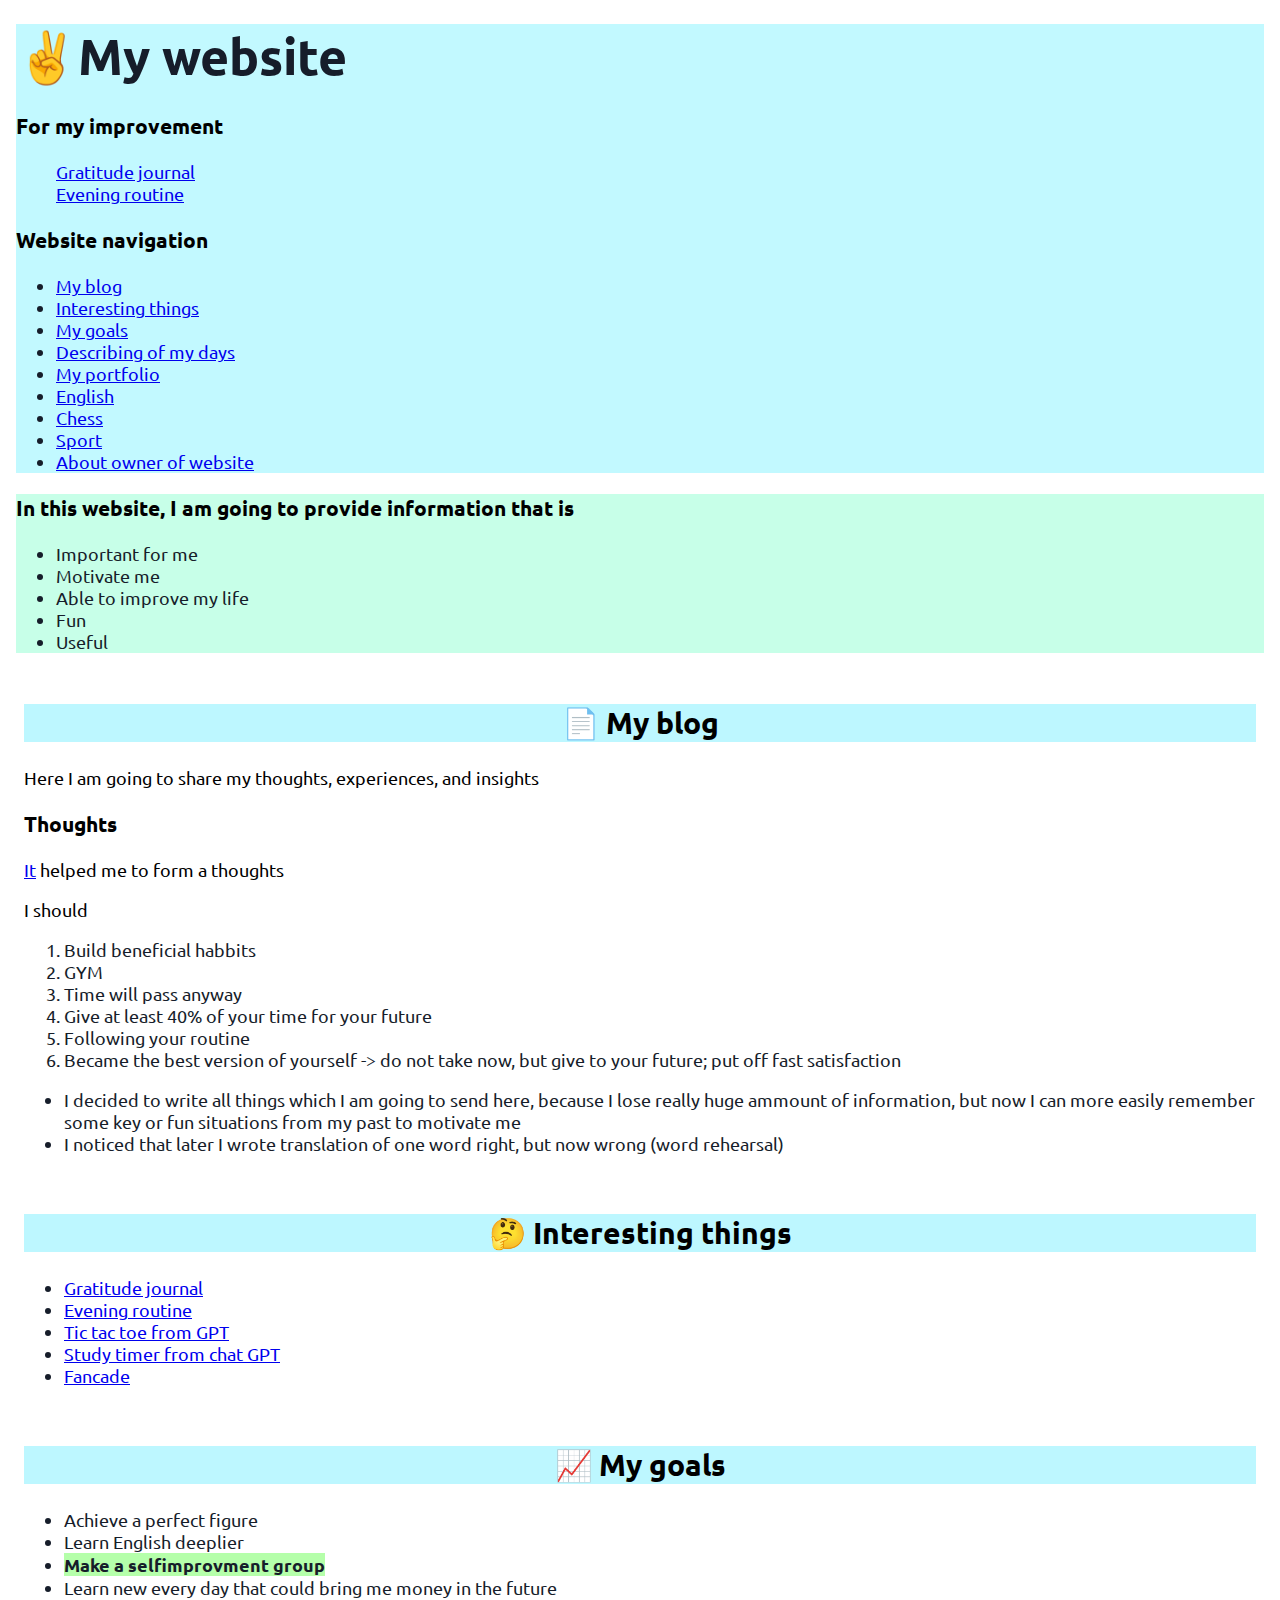
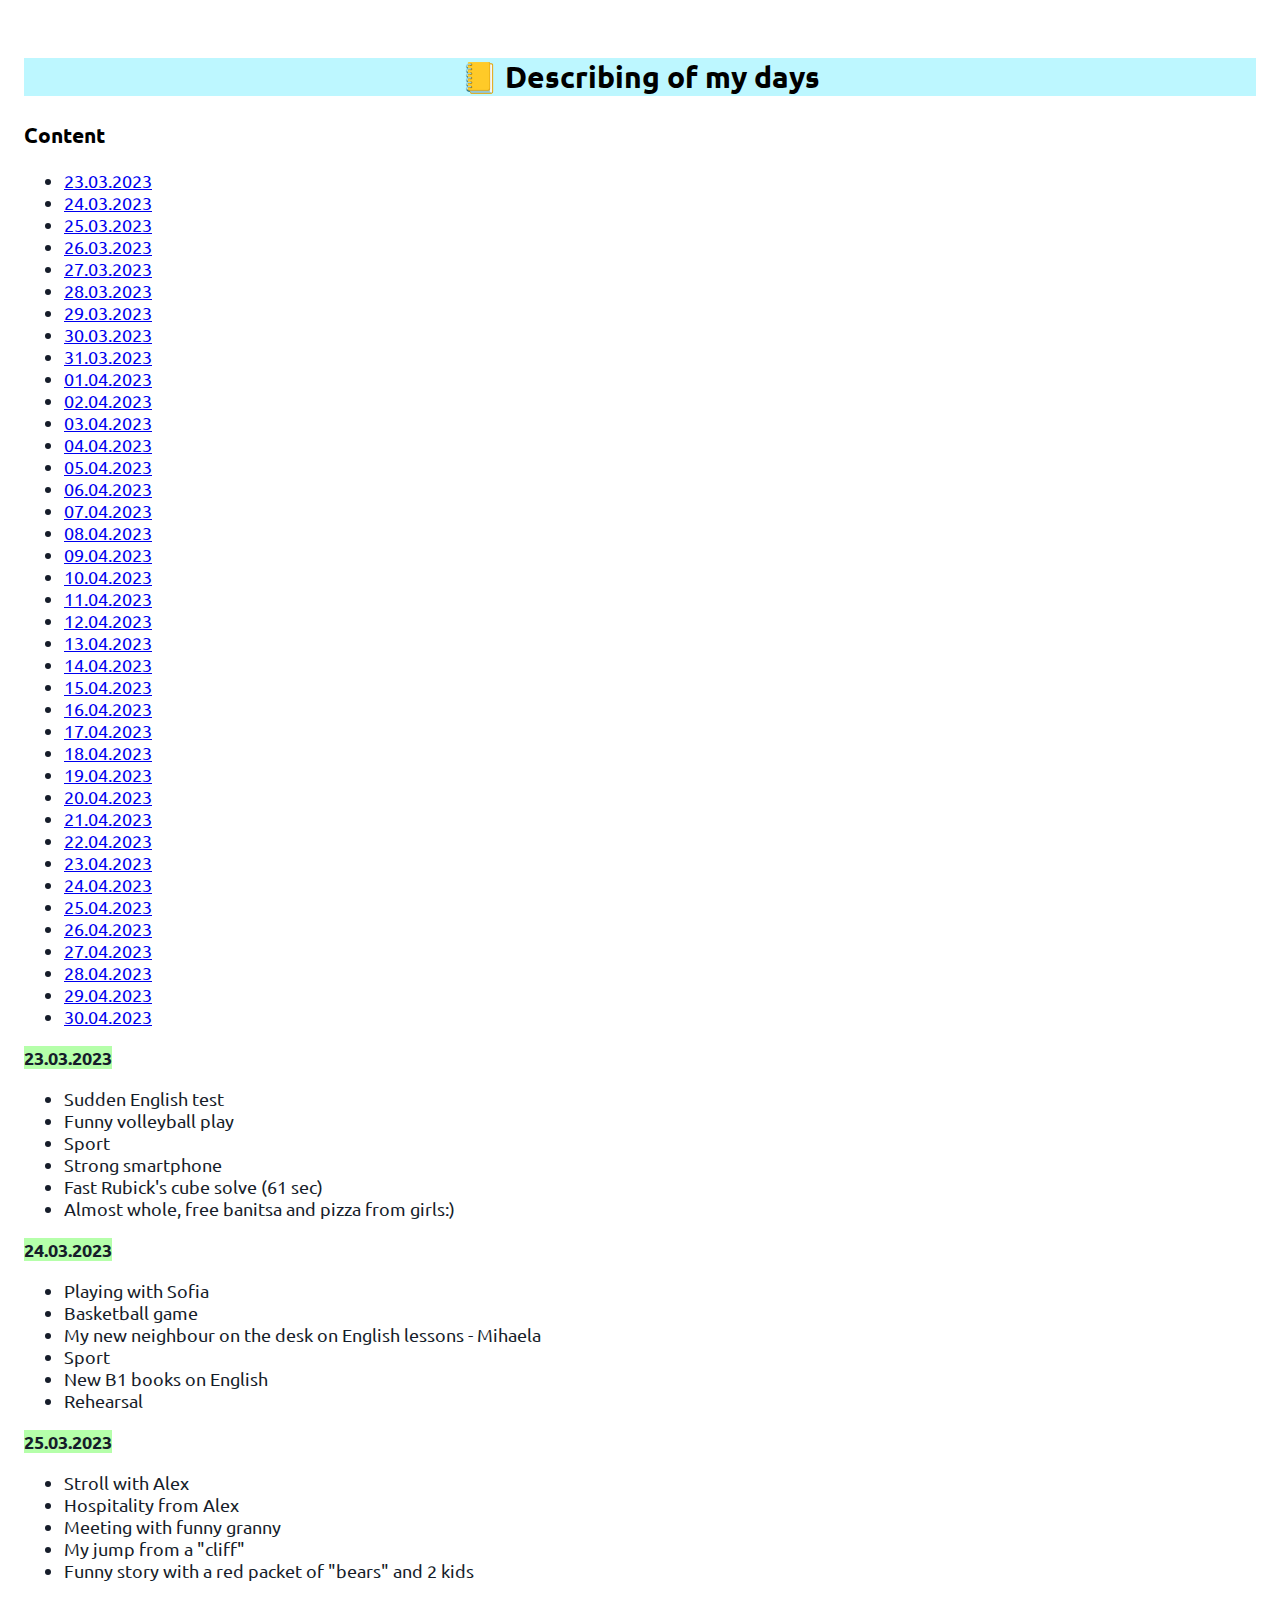
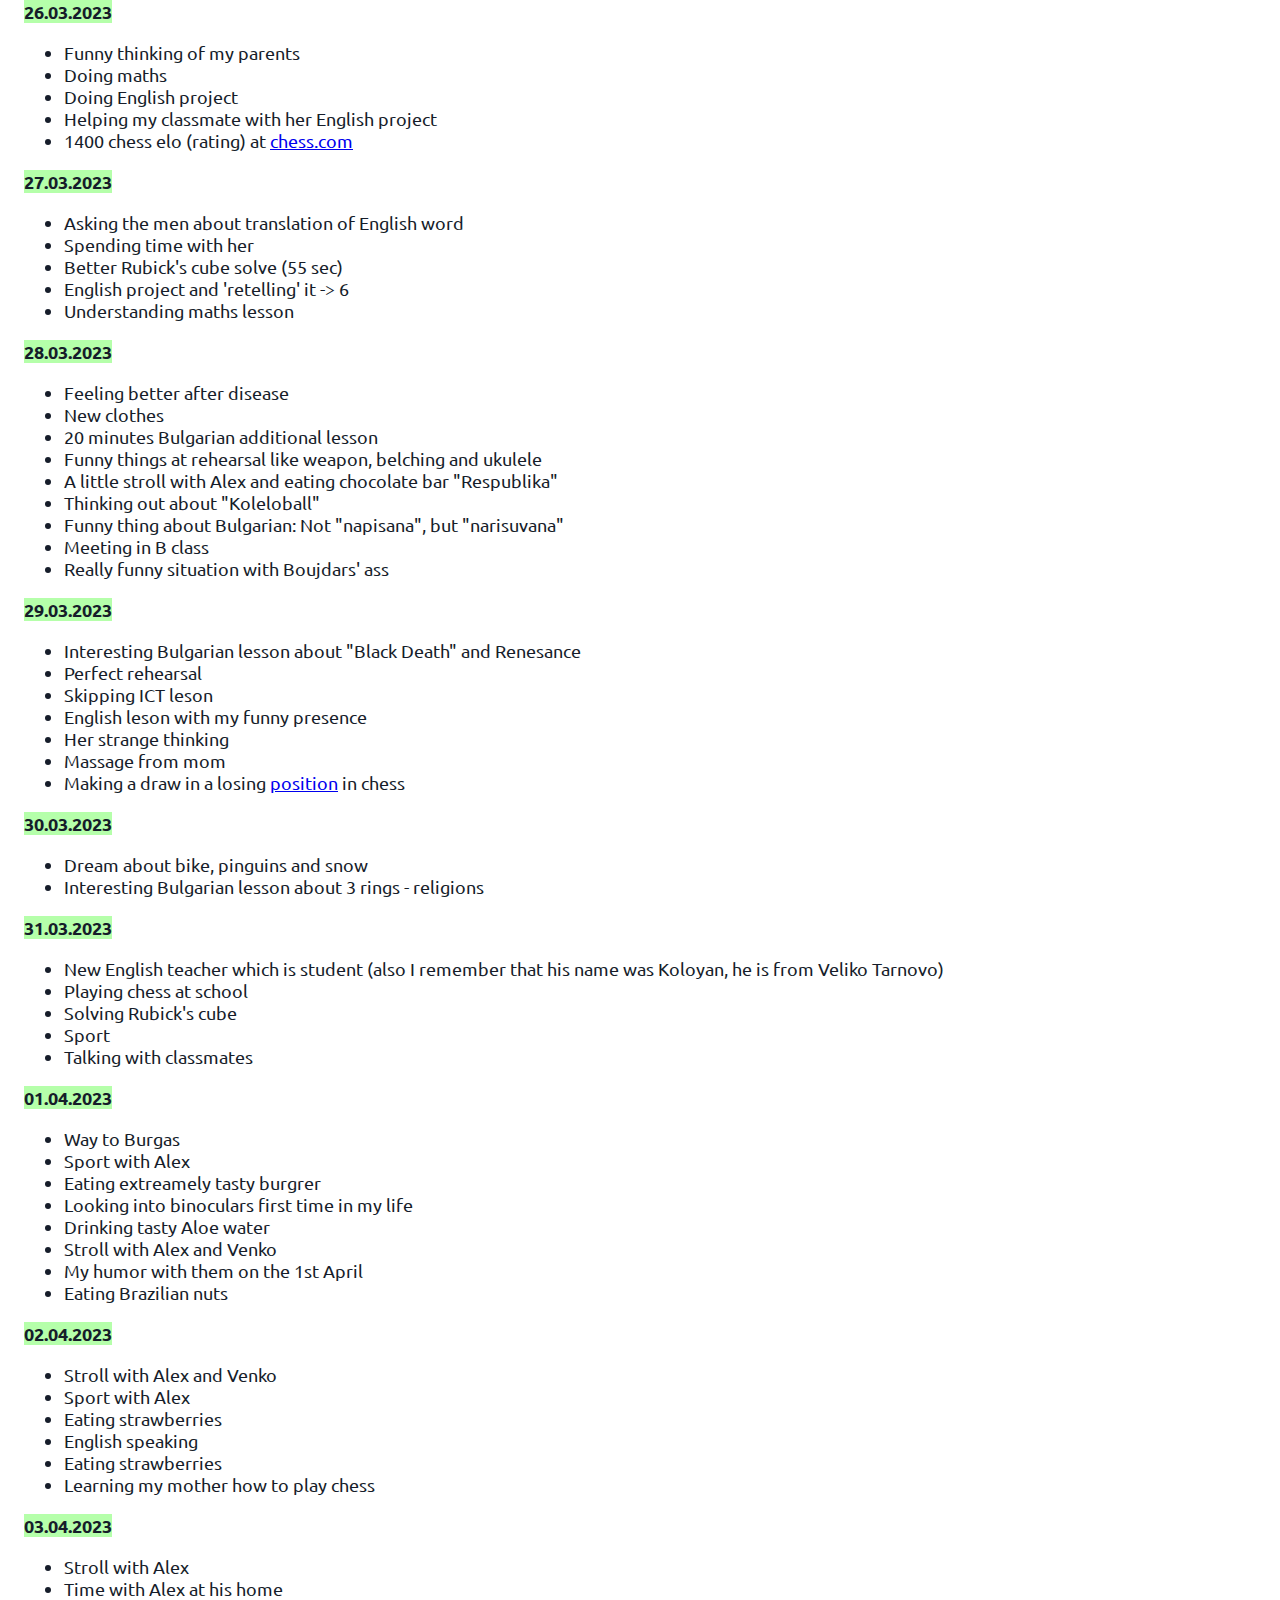
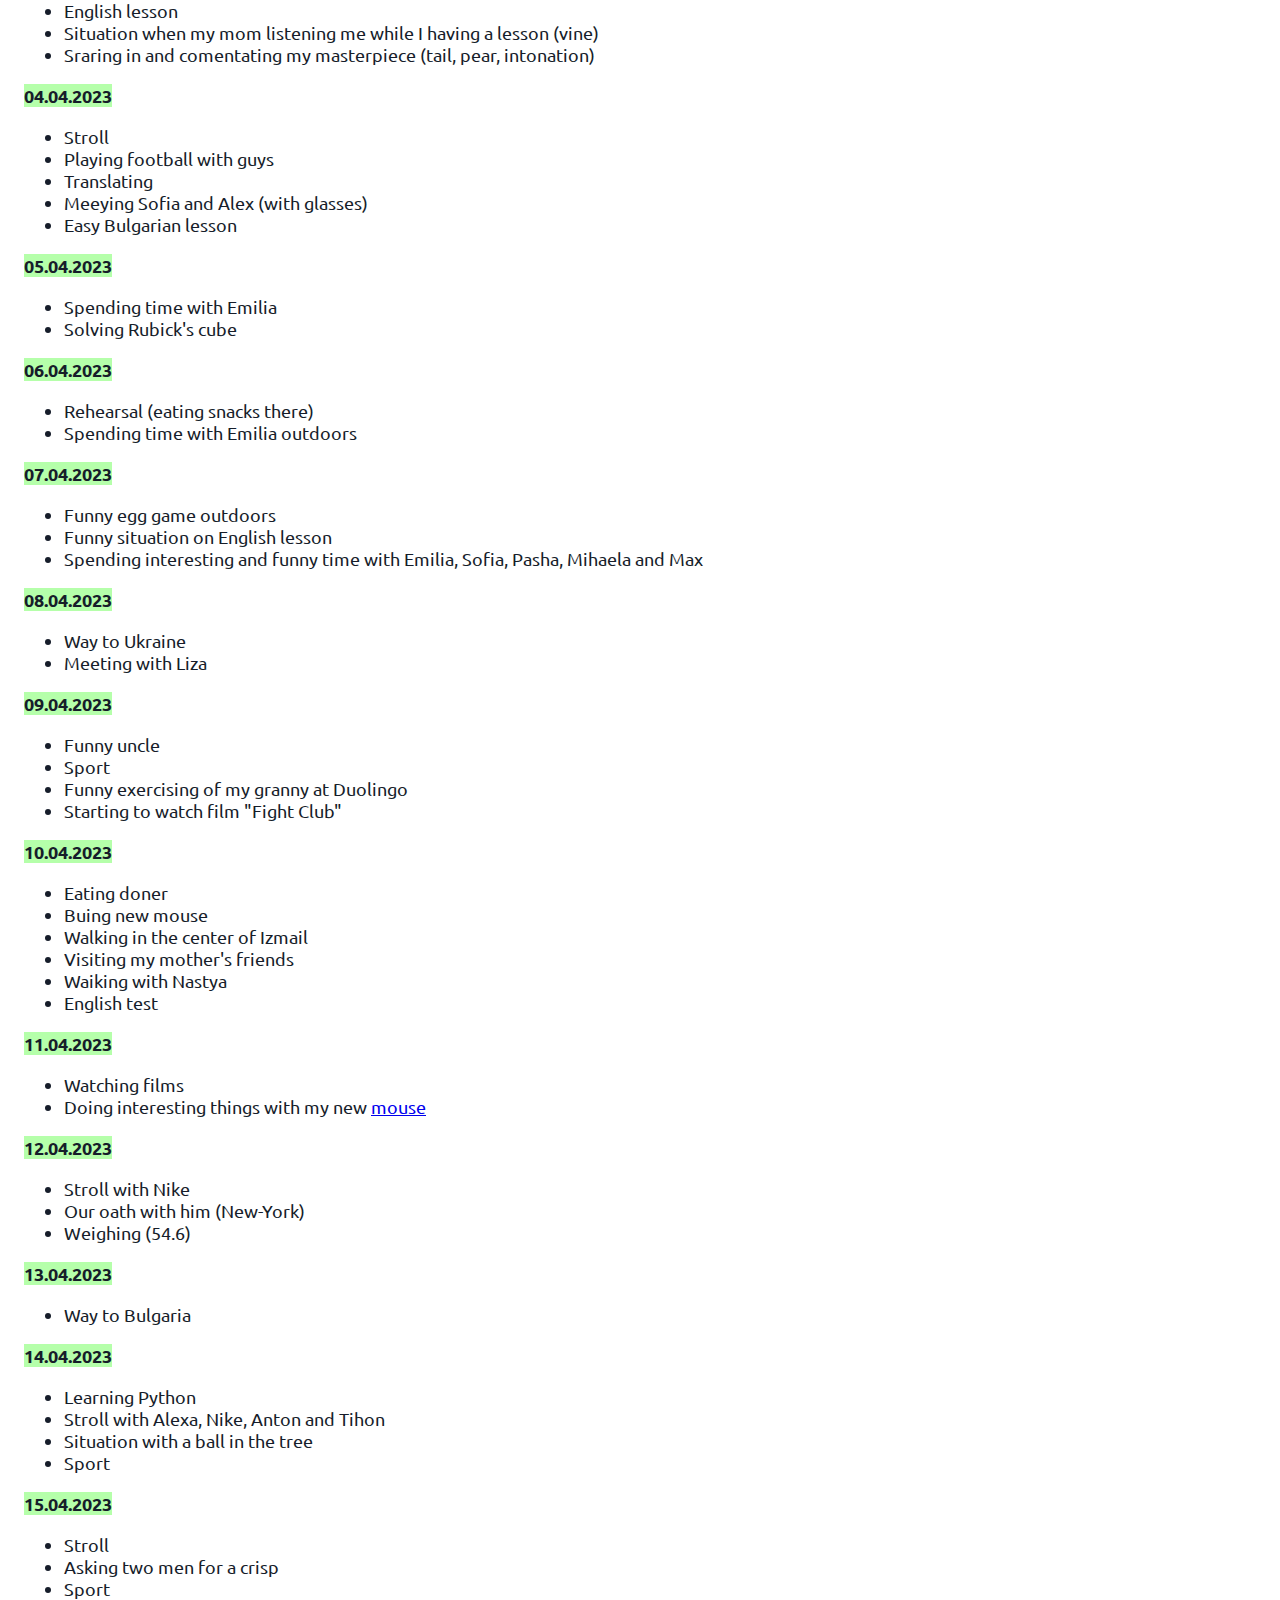
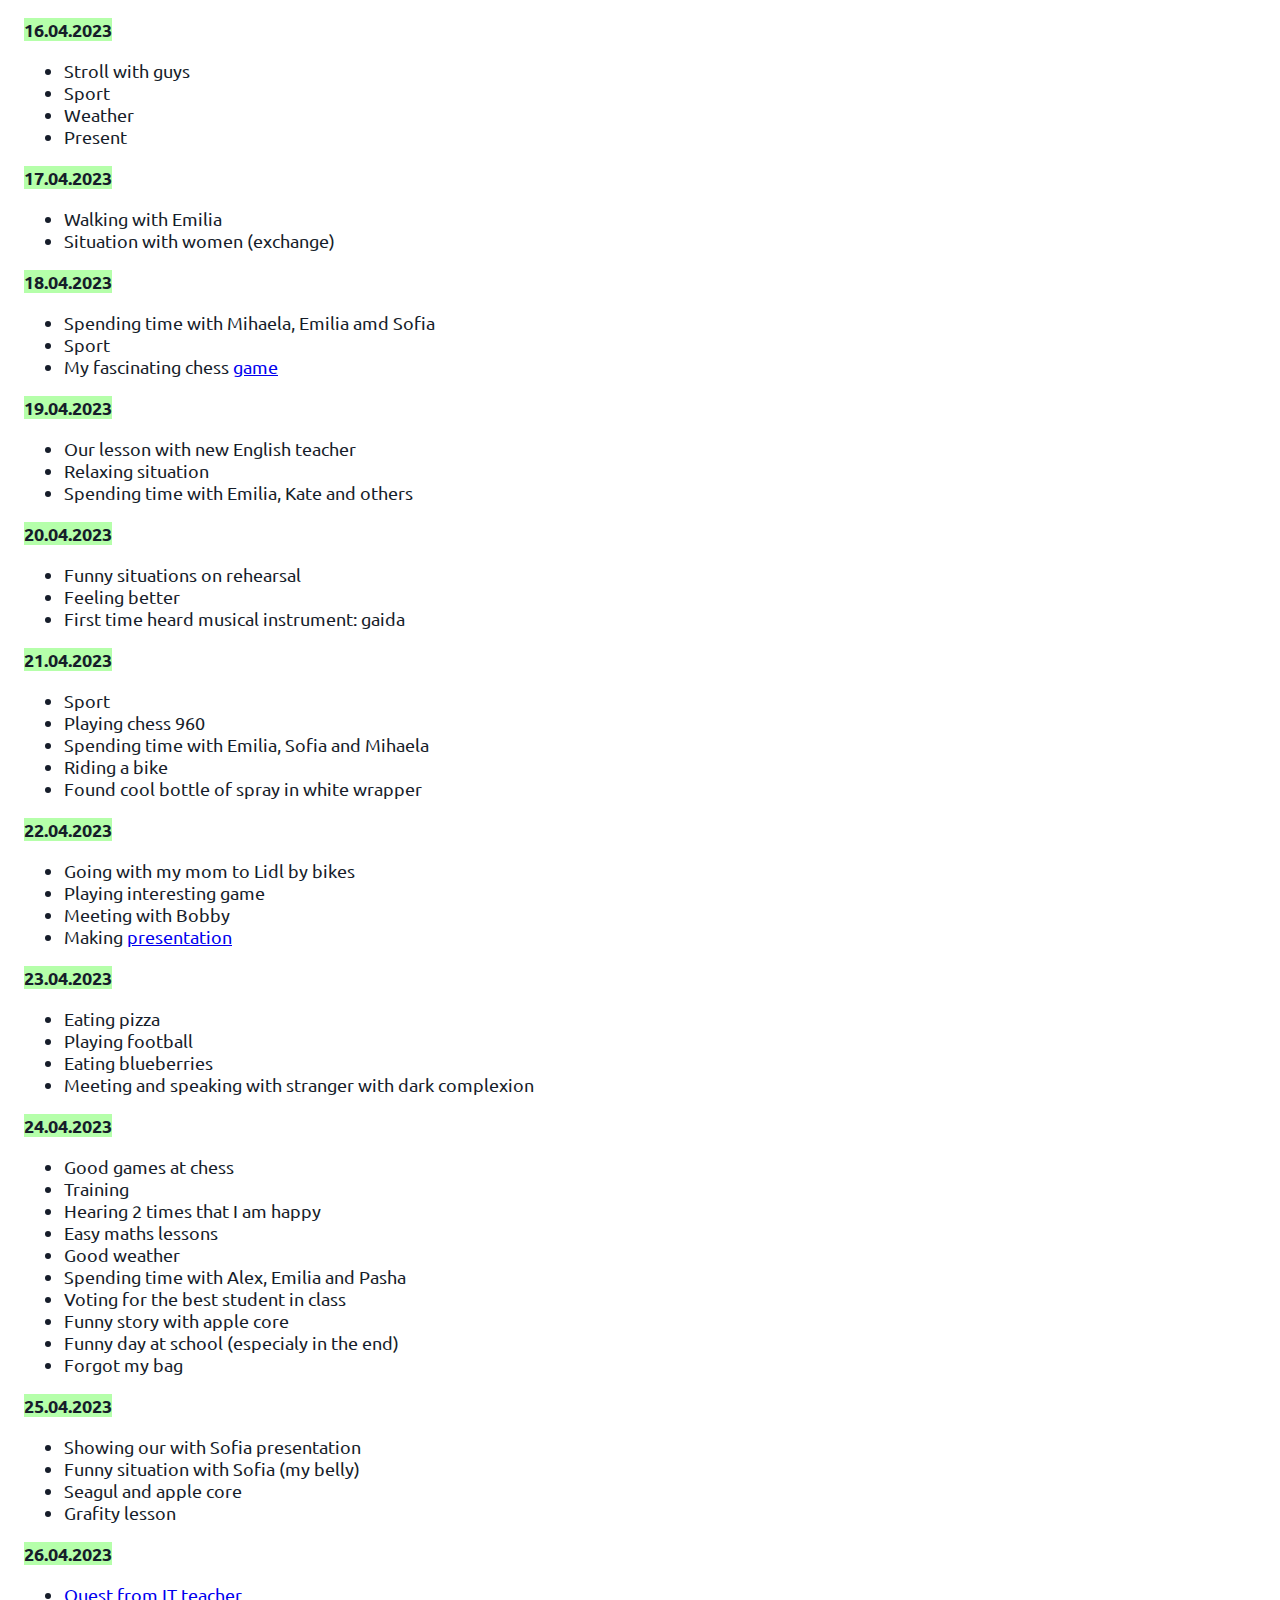
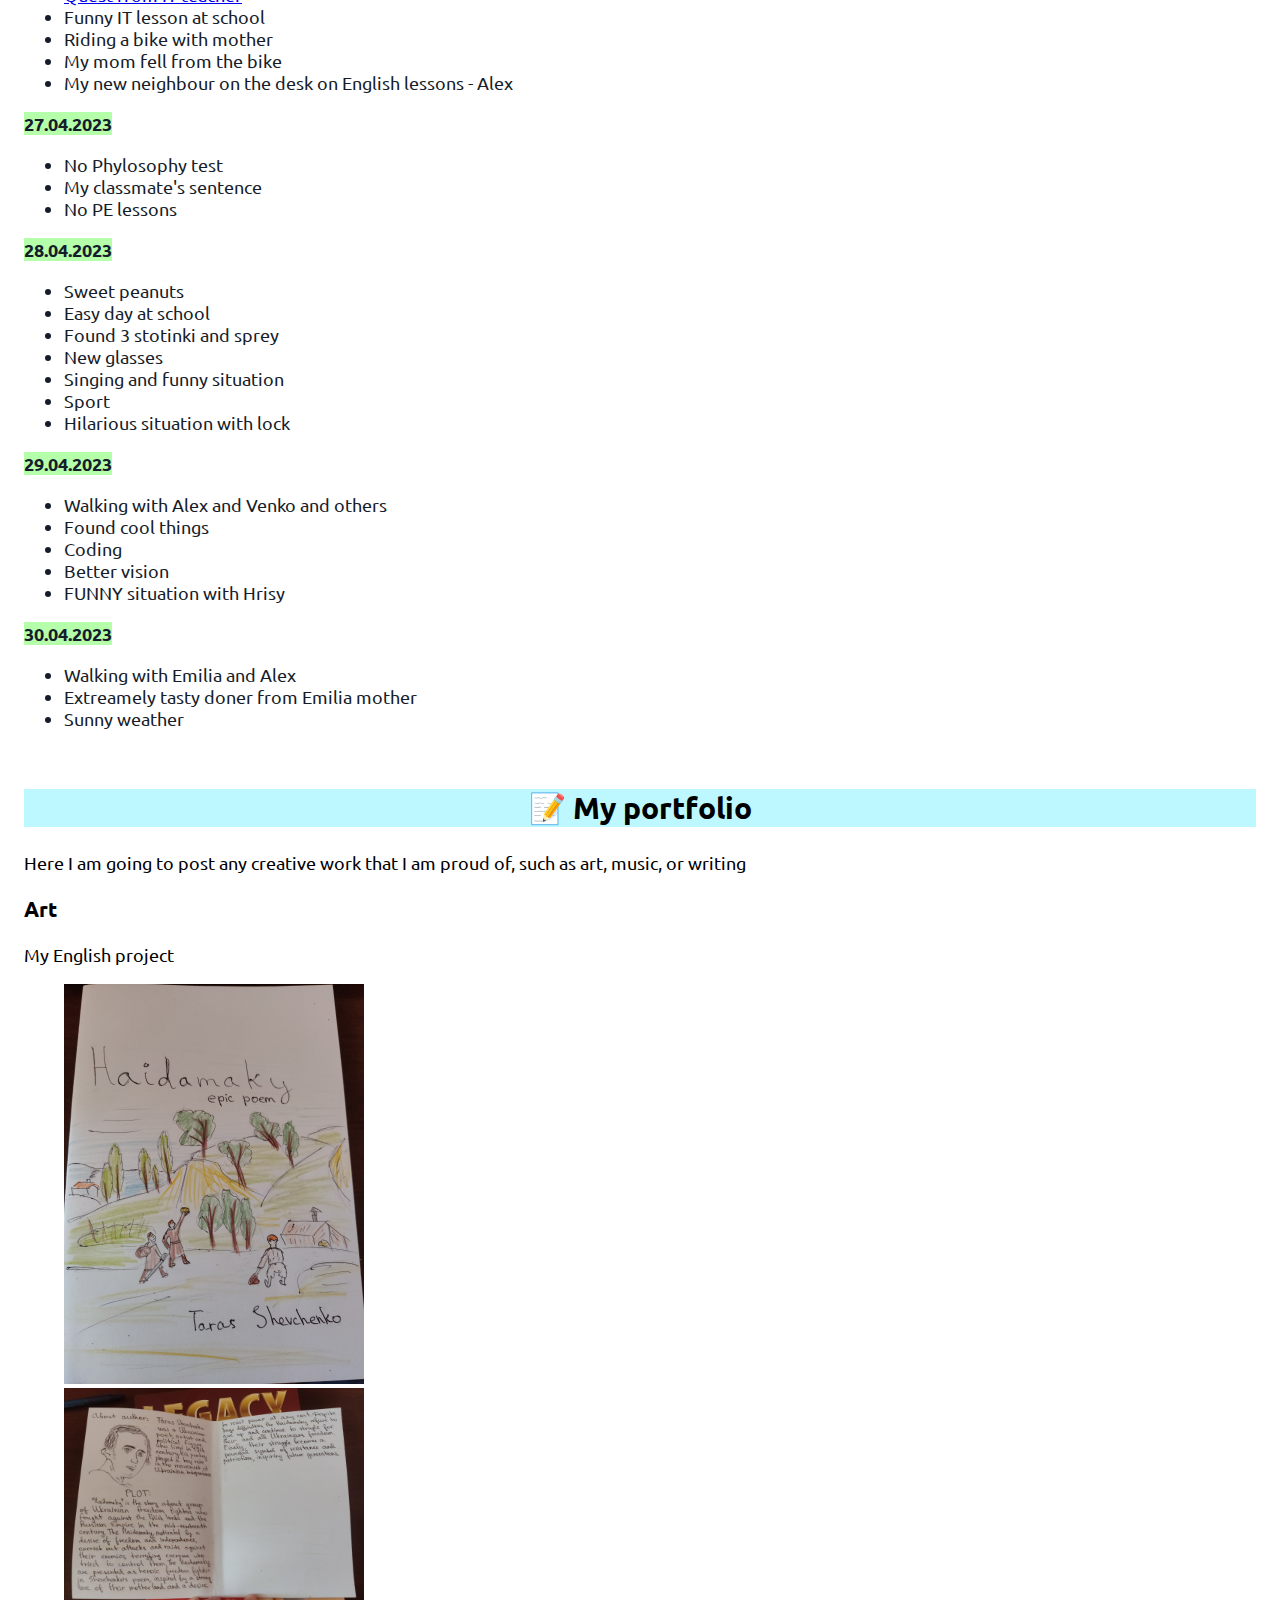
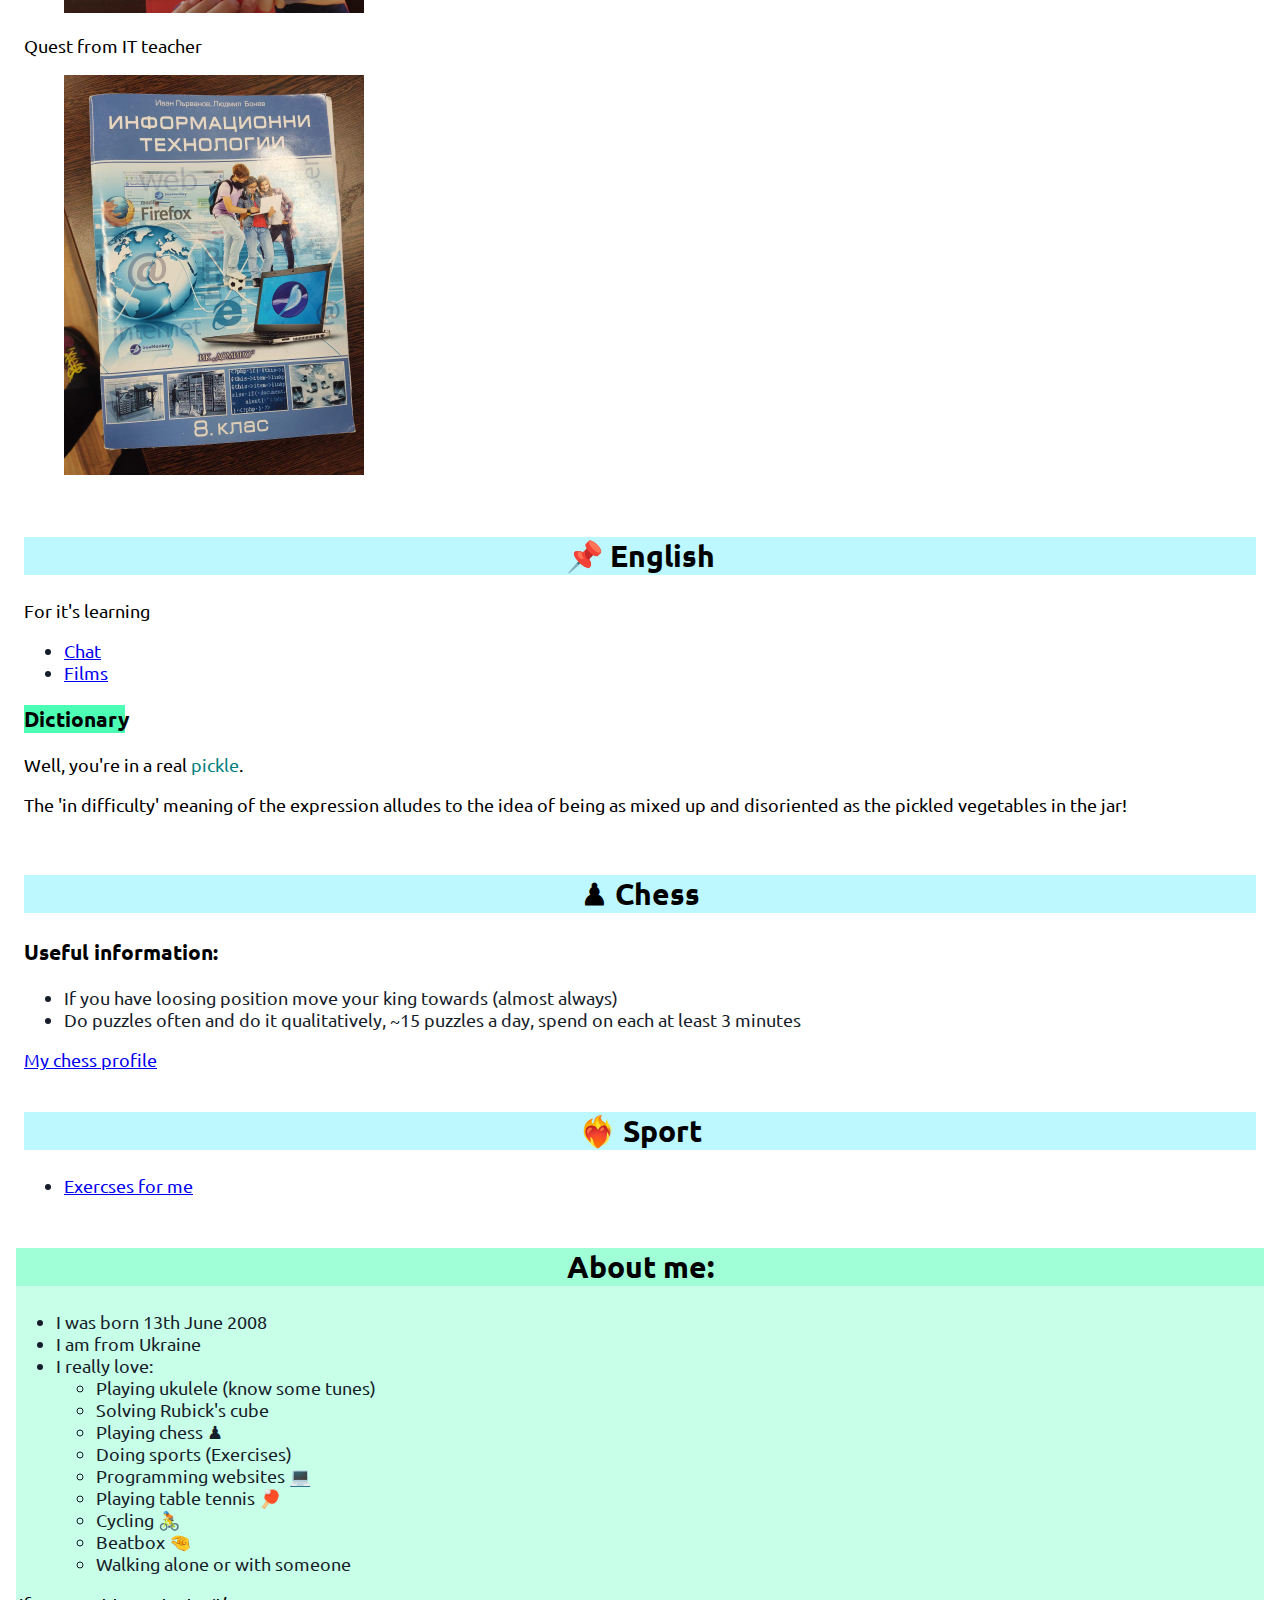
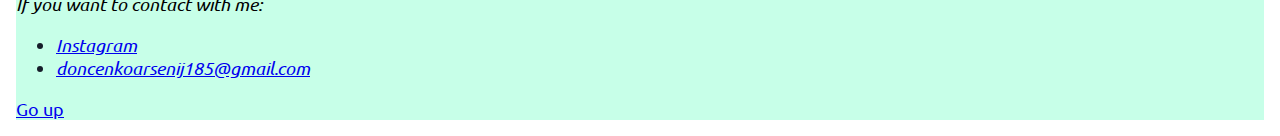
<file: index.html>
<!DOCTYPE html>
<html lang="en">
  <head>
    <meta charset="UTF-8" />
    <meta http-equiv="X-UA-Compatible" content="IE=edge" />
    <meta name="viewport" content="width=device-width, initial-scale=1.0" />
    <link rel="stylesheet" href="./css/styles.css" />
    <link rel="preconnect" href="https://fonts.googleapis.com">
    <link rel="preconnect" href="https://fonts.gstatic.com" crossorigin>
    <link href="https://fonts.googleapis.com/css2?family=Cairo&family=Exo+2&family=Ubuntu&family=Varela&display=swap" rel="stylesheet">
    <title>My website</title>
    <link rel="shortcut icon" href="./images/0-02-05-bd41d79952ce8de3c709e6b21a8391a788dd6e3b9ed9af2973ca53aa3ac3d24d_6d5d6409151ecd77.jpg" type="image/x-icon">
  </head>
  <body>
    <header>
      <nav>
      
      <!-- <h1>
        <a id="my website" href="/" class="logo" >
          <img src="./images/emoji_u270c_piece.svg" alt="" weight="55px" height="55px">
            My website
        </a>
      </h1> -->

      <h1 id="my_website">
        <a  href="./index.html" class="logo">✌️My website</a>
      </h1>
        <h3>For my improvement</h3>
      <ul class="menu">
        <!-- <li class="header-item"><a href="#days">Brief describing of my days</a></li> -->
        <li class="header-item"><a href="./Gratitude_journal.html">Gratitude journal</a></li>
        <li class="header-item"><a href="./Evening_routine.html">Evening routine</a></li>
        <!-- <li class="header-item"><a href="#About me">About owner of website</a></li> -->
      </ul>
      <h3 class="web-nav">Website navigation</h3>
      <ul>
        <li><a href="#my_blog">My blog</a></li>
        <li><a href="#Interesting_things">Interesting things</a></li>
        <li><a href="#My_goals">My goals</a></li>
        <li><a href="#days">Describing of my days</a></li>
        <li><a href="#My_portfolio">My portfolio</a></li>
        <li><a href="#English">English</a></li>
        <li><a href="#Chess">Chess</a></li>
        <li><a href="#sport">Sport</a></li>
        <li><a href="#About_me">About owner of website</a></li>
      </ul>
      </nav>
      
      </header>
      <div class="reason-for-writing-website">
      <h3>In this website, I am going to provide information that is</h3>
      <ul>
        <li>Important for me</li>
        <li>Motivate me</li>
        <li>Able to improve my life</li>
        <li>Fun</li>
        <li>Useful</li>
      </ul>
      </div>

      
      
      <main>
      <!-- My blog -->
      <section>
        <h2 id="my_blog">📄 My blog</h2>
      <p>Here I am going to share my thoughts, experiences, and insights</p>
      <h3>Thoughts</h3>
      <p>
        <a target="_blank" href="https://www.youtube.com/watch?v=V1kIFEiKcRA">It</a> helped me
        to form a thoughts
      </p>
      <p>I should</p>
      <ol>
        <li>Build beneficial habbits</li>
        <li>GYM</li>
        <li>Time will pass anyway</li>
        <li>Give at least 40% of your time for your future</li>
        <li>Following your routine</li>
        <li>
          Became the best version of yourself -> do not take now, but give to
          your future; put off fast satisfaction
        </li>
      </ol>
      <ul>
      <li>
        I decided to write all things which I am going to send here, because I lose
        really huge ammount of information, but now I can more easily remember some key or fun situations from my past to motivate me
      </li>
      <li>I noticed that later I wrote translation of one word right, but now wrong (word rehearsal)</li>
      </ul>
      </section>
      
      <!-- Interesting things -->
      <section>
        <h2 id="Interesting_things">🤔 Interesting things</h2>
      <ul>
        <li><a href="./Gratitude_journal.html">Gratitude journal</a></li>
        <li><a href="./Evening_routine.html">Evening routine</a></li>
        <li><a target="_blank" href="./tictactoe.html">Tic tac toe from GPT</a></li>
        <li><a href="./timer.html">Study timer from chat GPT</a></li>
        <li><a target="_blank" href="https://play.fancade.com/">Fancade</a></li>
      </ul>
      </section>
      
      <!-- My goals -->
      <section>
        <h2 id="My_goals">📈 My goals</h2>
      <ul>
        <li>Achieve a perfect figure</li>
        <li>Learn English deeplier</li>
        <li><b>Make a selfimprovment group</b></li>
        <li>Learn new every day that could bring me money in the future</li>
      </ul>
      </section>
      

      <!-- Describing of my days -->
      <section class="describing_of_my_days">
        <h2 id="days">📒 Describing of my days</h2>
      <h3>Content</h3>
      <ul>
      <li><a href="#23.03.2023">23.03.2023</a></li>
      <li><a href="#24.03.2023">24.03.2023</a></li>
      <li><a href="#25.03.2023">25.03.2023</a></li>
      <li><a href="#26.03.2023">26.03.2023</a></li>
      <li><a href="#27.03.2023">27.03.2023</a></li>
      <li><a href="#28.03.2023">28.03.2023</a></li>
      <li><a href="#29.03.2023">29.03.2023</a></li>
      <li><a href="#30.03.2023">30.03.2023</a></li>
      <li><a href="#31.03.2023">31.03.2023</a></li>
      <li><a href="#01.04.2023">01.04.2023</a></li>
      <li><a href="#02.04.2023">02.04.2023</a></li>
      <li><a href="#03.04.2023">03.04.2023</a></li>
      <li><a href="#04.04.2023">04.04.2023</a></li>
      <li><a href="#05.04.2023">05.04.2023</a></li>
      <li><a href="#06.04.2023">06.04.2023</a></li>
      <li><a href="#07.04.2023">07.04.2023</a></li>
      <li><a href="#08.04.2023">08.04.2023</a></li>
      <li><a href="#09.04.2023">09.04.2023</a></li>
      <li><a href="#10.04.2023">10.04.2023</a></li>
      <li><a href="#11.04.2023">11.04.2023</a></li>
      <li><a href="#12.04.2023">12.04.2023</a></li>
      <li><a href="#13.04.2023">13.04.2023</a></li>
      <li><a href="#14.04.2023">14.04.2023</a></li>
      <li><a href="#15.04.2023">15.04.2023</a></li>
      <li><a href="#16.04.2023">16.04.2023</a></li>
      <li><a href="#17.04.2023">17.04.2023</a></li>
      <li><a href="#18.04.2023">18.04.2023</a></li>
      <li><a href="#19.04.2023">19.04.2023</a></li>
      <li><a href="#20.04.2023">20.04.2023</a></li>
      <li><a href="#21.04.2023">21.04.2023</a></li>
      <li><a href="#22.04.2023">22.04.2023</a></li>
      <li><a href="#23.04.2023">23.04.2023</a></li>
      <li><a href="#24.04.2023">24.04.2023</a></li>
      <li><a href="#25.04.2023">25.04.2023</a></li>
      <li><a href="#26.04.2023">26.04.2023</a></li>
      <li><a href="#27.04.2023">27.04.2023</a></li>
      <li><a href="#28.04.2023">28.04.2023</a></li>
      <li><a href="#29.04.2023">29.04.2023</a></li>
      <li><a href="#30.04.2023">30.04.2023</a></li>


      
      
    </ul>
          <b id="23.03.2023">23.03.2023</b>
      <ul>
        <li>Sudden English test</li>
        <li>Funny volleyball play</li>
        <li>Sport</li>
        <li>Strong smartphone</li>
        <li>Fast Rubick's cube solve (61 sec)</li>
        <li>Almost whole, free banitsa and pizza from girls:)</li>
      </ul>
      <b id="24.03.2023">24.03.2023</b>
      <ul>
        <li>Playing with Sofia</li>
        <li>Basketball game</li>
        <li>My new neighbour on the desk on English lessons - Mihaela</li>
        <li>Sport</li>
        <li>New B1 books on English</li>
        <li>Rehearsal</li>
      </ul>
      <b id="25.03.2023">25.03.2023</b>
      <ul>
        <li>Stroll with Alex</li>
        <li>Hospitality from Alex</li>
        <li>Meeting with funny granny</li>
        <li>My jump from a "cliff"</li>
        <li>Funny story with a red packet of "bears" and 2 kids</li>
      </ul>
      <b id="26.03.2023">26.03.2023</b>
      <ul>
        <li>Funny thinking of my parents</li>
        <li>Doing maths</li>
        <li>Doing English project</li>
        <li>Helping my classmate with her English project</li>
        <li>
          1400 chess elo (rating) at <a target="_blank" href="https://www.chess.com/">chess.com</a>
        </li>
      </ul>
      <b id="27.03.2023">27.03.2023</b>
      <ul>
        <li>Asking the men about translation of English word</li>
        <li>Spending time with her</li>
        <li>Better Rubick's cube solve (55 sec)</li>
        <li>English project and 'retelling' it -> 6</li>
        <li>Understanding maths lesson</li>
      </ul>
      <b id="28.03.2023">28.03.2023</b>
      <ul>
        <li>Feeling better after disease</li>
        <li>New clothes</li>
        <li>20 minutes Bulgarian additional lesson</li>
        <li>Funny things at rehearsal like weapon, belching and ukulele</li>
        <li>A little stroll with Alex and eating chocolate bar "Respublika"</li>
        <li>Thinking out about "Koleloball"</li>
        <li>Funny thing about Bulgarian: Not "napisana", but "narisuvana"</li>
        <li>Meeting in B class</li>
        <li>Really funny situation with Boujdars' ass</li>
      </ul>
      <b id="29.03.2023">29.03.2023</b>
      <ul>
        <li>Interesting Bulgarian lesson about "Black Death" and Renesance</li>
        <li>Perfect rehearsal</li>
        <li>Skipping ICT leson</li>
        <li>English leson with my funny presence</li>
        <li>Her strange thinking</li>
        <li>Massage from mom</li>
        <li>Making a draw in a losing <a target="_blank" href="https://www.chess.com/live/game/73839673065">position</a> in chess</li>
      </ul>
      <b id="30.03.2023">30.03.2023</b>
      <ul>
        <li>Dream about bike, pinguins and snow</li>
        <li>Interesting Bulgarian lesson about 3 rings - religions</li>
      </ul>
      <b id="31.03.2023">31.03.2023</b>
      <ul>
        <li>New English teacher which is student (also I remember that his name was Koloyan, he is from Veliko Tarnovo)</li>
        <li>Playing chess at school</li>
        <li>Solving Rubick's cube</li>
        <li>Sport</li>
        <li>Talking with classmates</li>
      </ul>
      <b id="01.04.2023">01.04.2023</b>
      <ul>
        <li>Way to Burgas</li>
        <li>Sport with Alex</li>
        <li>Eating extreamely tasty burgrer</li>
        <li>Looking into binoculars first time in my life</li>
        <li>Drinking tasty Aloe water</li>
        <li>Stroll with Alex and Venko</li>
        <li>My humor with them on the 1st April</li>
        <li>Eating Brazilian nuts</li>
      </ul>
      <b id="02.04.2023">02.04.2023</b>
      <ul>
        <li>Stroll with Alex and Venko</li>
        <li>Sport with Alex</li>
        <li>Eating strawberries</li>
        <li>English speaking</li>
        <li>Eating strawberries</li>
        <li>Learning my mother how to play chess</li>
      </ul>
      <b id="03.04.2023">03.04.2023</b>
      <ul>
        <li>Stroll with Alex</li>
        <li>Time with Alex at his home</li>
        <li>English lesson</li>
        <li>Situation when my mom listening me while I having a lesson (vine)</li>
        <li>Sraring in and comentating my masterpiece (tail, pear, intonation)</li>
      </ul>
      <b id="04.04.2023">04.04.2023</b>
      <ul>
        <li>Stroll</li>
        <li>Playing football with guys</li>
        <li>Translating</li>
        <li>Meeying Sofia and Alex (with glasses)</li>
        <li>Easy Bulgarian lesson</li>
      </ul>
      <b id="05.04.2023">05.04.2023</b>
      <ul>
        <li>Spending time with Emilia</li>
        <li>Solving Rubick's cube</li>
      </ul>
      <b id="06.04.2023">06.04.2023</b>
      <ul>
        <li>Rehearsal (eating snacks there)</li>
        <li>Spending time with Emilia outdoors</li>
      </ul>
      <b id="07.04.2023">07.04.2023</b>
      <ul>
        <li>Funny egg game outdoors</li>
        <li>Funny situation on English lesson</li>
        <li>Spending interesting and funny time with Emilia, Sofia, Pasha, Mihaela and Max</li>
      </ul>
      <b id="08.04.2023">08.04.2023</b>
      <ul>
        <li>Way to Ukraine</li>
        <li>Meeting with Liza</li>
      </ul>
      <b id="09.04.2023">09.04.2023</b>
      <ul>
        <li>Funny uncle</li>
        <li>Sport</li>
        <li>Funny exercising of my granny at Duolingo</li>
        <li>Starting to watch film "Fight Club"</li>
      </ul>
      <b id="10.04.2023">10.04.2023</b>
      <ul>
        <li>Eating doner</li>
        <li>Buing new mouse</li>
        <li>Walking in the center of Izmail</li>
        <li>Visiting my mother's friends</li>
        <li>Waiking with Nastya</li>
        <li>English test</li>
      </ul>
      <b id="11.04.2023">11.04.2023</b>
      <ul>
        <li>Watching films</li>
        <li>Doing interesting things with my new <a target="_blank"
          href="https://allo.ua/ua/myshki-klaviatury/mi-dual-mode-wireless-mouse-silent-edition-black-hlk4041gl.html"
          >mouse</a
        ></li>
      </ul>
      <b id="12.04.2023">12.04.2023</b>
      <ul>
        <li>Stroll with Nike</li>
        <li>Our oath with him (New-York)</li>
        <li>Weighing (54.6)</li>
      </ul>
      <b id="13.04.2023">13.04.2023</b>
      <ul>
        <li>Way to Bulgaria</li>
      </ul>
      <b id="14.04.2023">14.04.2023</b>
      <ul>
        <li>Learning Python</li>
        <li>Stroll with Alexa, Nike, Anton and Tihon</li>
        <li>Situation with a ball in the tree</li>
        <li>Sport</li>
      </ul>
      <b id="15.04.2023">15.04.2023</b>
      <ul>
        <li>Stroll</li>
        <li>Asking two men for a crisp</li>
        <li>Sport</li>
      </ul>
      <b id="16.04.2023">16.04.2023</b>
      <ul>
        <li>Stroll with guys</li>
        <li>Sport</li>
        <li>Weather</li>
        <li>Present</li>
      </ul>
      <b id="17.04.2023">17.04.2023</b>
      <ul>
        <li>Walking with Emilia</li>
        <li>Situation with women (exchange)</li>
      </ul>
      <b id="18.04.2023">18.04.2023</b>
      <ul>
        <li>Spending time with Mihaela, Emilia amd Sofia</li>
        <li>Sport</li>
        <li>My fascinating chess <a target="_blank" href="https://www.chess.com/analysis/game/live/75565898521?tab=review">game</a> </li>
      </ul>
      <b id="19.04.2023">19.04.2023</b>
      <ul>
        <li>Our lesson with new English teacher</li>
        <li>Relaxing situation</li>
        <li>Spending time with Emilia, Kate and others</li>
      </ul>
      <b id="20.04.2023">20.04.2023</b>
      <ul>
        <li>Funny situations on rehearsal</li>
        <li>Feeling better</li>
        <li>First time heard musical instrument: gaida</li>
      </ul>
      <b id="21.04.2023">21.04.2023</b>
      <ul>
        <li>Sport</li>
        <li>Playing chess 960</li>
        <li>Spending time with Emilia, Sofia and Mihaela</li>
        <li>Riding a bike</li>
        <li>Found cool bottle of spray in white wrapper</li>
      </ul>
      <b id="22.04.2023">22.04.2023</b>
      <ul>
        <li>Going with my mom to Lidl by bikes</li>
        <li>Playing interesting game</li>
        <li>Meeting with Bobby</li>
        <li>Making <a target="_blank" href="https://docs.google.com/presentation/d/1Njkfjw1Kh2UUeKjet0_KW-iiSVsA6PAJLrgflkTioRo/edit?usp=sharing">presentation</a></li>
      </ul> 
      <b id="23.04.2023">23.04.2023</b>
      <ul>
        <li>Eating pizza</li>
        <li>Playing football</li>
        <li>Eating blueberries</li>
        <li>Meeting and speaking with stranger with dark complexion</li>
      </ul>
      <b id="24.04.2023">24.04.2023</b>
      <ul>
        <li>Good games at chess</li>
        <li>Training</li>
        <li>Hearing 2 times that I am happy</li>
        <li>Easy maths lessons</li>
        <li>Good weather</li>
        <li>Spending time with Alex, Emilia and Pasha</li>
        <li>Voting for the best student in class</li>
        <li>Funny story with apple core</li>
        <li>Funny day at school (especialy in the end)</li>
        <li>Forgot my bag</li>
      </ul>
      <b id="25.04.2023">25.04.2023</b>
      <ul>
        <li>Showing our with Sofia presentation </li>
        <li>Funny situation with Sofia (my belly)</li>
        <li>Seagul and apple core</li>
        <li>Grafity lesson</li>
      </ul>
      <b id="26.04.2023">26.04.2023</b>
      <ul>
        <li><a href="#Quest_from_IT_teacher">Quest from IT teacher</a></li>
        <li>Funny IT lesson at school</li>
        <li>Riding a bike with mother</li>
        <li>My mom fell from the bike</li>
        <li>My new neighbour on the desk on English lessons - Alex</li>
      </ul>
      <b id="27.04.2023">27.04.2023</b>
      <ul>
        <li>No Phylosophy test</li>
        <li>My classmate's sentence</li>
        <li>No PE lessons</li> 
      </ul>
      <b id="28.04.2023">28.04.2023</b>
      <ul>
        <li>Sweet peanuts</li>
        <li>Easy day at school</li>
        <li>Found 3 stotinki and sprey</li>
        <li>New glasses</li>
        <li>Singing and funny situation</li>
        <li>Sport</li>
        <li>Hilarious situation with lock</li>
      </ul>
      <b id="29.04.2023">29.04.2023</b>
      <ul>
        <li>Walking with Alex and Venko and others</li>
        <li>Found cool things</li>
        <li>Coding</li>
        <li>Better vision</li>
        <li>FUNNY situation with Hrisy</li>
      </ul>
      <b id="30.04.2023">30.04.2023</b>
      <ul>
        <li>Walking with Emilia and Alex</li>
        <li>Extreamely tasty doner from Emilia mother</li>
        <li>Sunny weather</li>
      </ul>

      </section>

      <!-- My portfolio -->
      <section>
        <h2 id="My_portfolio">📝 My portfolio</h2>
      <p>
        Here I am going to post any creative work that I am proud of, such as
        art, music, or writing
      </p>
      <h3>Art</h3>
      <p>My English project</p>
      <ul class="my-english-project">
        <li class="my-english-project-item">
          <img src="./images/h-ky-front.jpg" alt="My book" width="300" />
        </li>
        <li class="my-english-project-item">
          <img
            src="./images/h-ky-inside.jpg"
            alt="My book's plot"
            width="300"
          />
        </li>
      </ul>
    <p id="Quest_from_IT_teacher">Quest from IT teacher</p>
         <!-- <img
            src="./images/0-02-05-269b433b51096dac5e35cd05aa15b2d2c971138748a9e6be7f8b92ff63234cf4_ba3cdb36c845bec3.jpg"
            alt="IT book"
            width="300"
          /> -->
          <figure>
            <img
            src="./images/0-02-05-269b433b51096dac5e35cd05aa15b2d2c971138748a9e6be7f8b92ff63234cf4_ba3cdb36c845bec3.jpg"
            alt="IT book"
            width="300"
          />
          <!-- <figcaption id="Quest from IT teacher">Quest from IT teacher</figcaption> -->
          </figure>
      </section>
      

      <!-- English -->
      <section>
        <h2 id="English">📌 English</h2>
      <p>For it's learning</p>
      <ul>
        <li>
          <a target="_blank"
        href="https://chat.openai.com/chat/fb98a927-aa48-4324-a780-b28c2f44a001"
        >Chat</a
      >
        </li>
        <li>
          <a target="_blank" href="https://goku.to/watch-movie/watch-interstellar-19788/933928"
        >Films</a
      >
        </li>
      </ul>
      <h3 class="dictionary">Dictionary</h3>
      <p>Well, you're in a real <span class="pickle">pickle</span>.</p>
      <p>The 'in difficulty' meaning of the expression alludes to the idea of being as mixed up and disoriented as the pickled vegetables in the jar!</p>
      
      </section>
      
      <!-- Chess -->

      <section class="chess">
        <h2 id="Chess">♟ Chess </h2>
      <h3>Useful information:</h3>
      <ul>
        <li>If you have loosing position move your king towards (almost always)</li>
        <li>Do puzzles often and do it qualitatively,  ~15 puzzles a day, spend on each at least 3 minutes</li>
      </ul>
      <a target="_blank" href="https://www.chess.com/member/arsuha13">My chess profile</a>
      </section>
      <!-- Sport -->
      <section>
        <h2 id="sport">❤️‍🔥 Sport </h2>
      <ul>
        <li>
          <a target="_blank" href="https://youtu.be/71ibM9XKzpY">Exercses for me</a>
        </li>
      </ul>
      </section>
      
    </main>
    <footer>
      <!-- About me: -->
      <h2 class="about-me" id="About_me">About me:</h2>
      <ul>
        <li>I was born 13th June 2008</li>
        <li>I am from Ukraine</li>
        <li>I really love:
        <ul>
          <li>Playing ukulele (know some tunes)</li>
          <li>Solving Rubick's cube</li>
          <li>Playing chess ♟</li>
          <li>Doing sports (Exercises)</li>
          <li>Programming websites 💻</li>
          <li>Playing table tennis 🏓</li>
          <li>Cycling 🚴</li>
          <li>Beatbox 🤏</li>
          <li>Walking alone or with someone</li>
      </ul>
      </li>
      </ul>
      
      <address class="contacts">
        <p>If you want to contact with me:</p>
      <ul>
        <li>
          <a target="_blank" href="https://www.instagram.com/arsentosh/">Instagram</a>
        </li>
        <li>
          <a href="mailto:doncenkoarsenij185@gmail.com"
            >doncenkoarsenij185@gmail.com</a
          >
        </li>
      </ul>
      <!-- <p><a class="top" href="#my website"> <span class="top-text">To go up, click me</span> 🔝</a></p> -->
      
    </address>
    <a href="#my_website">Go up</a>
    </footer>
  </body>
</html>
</file>
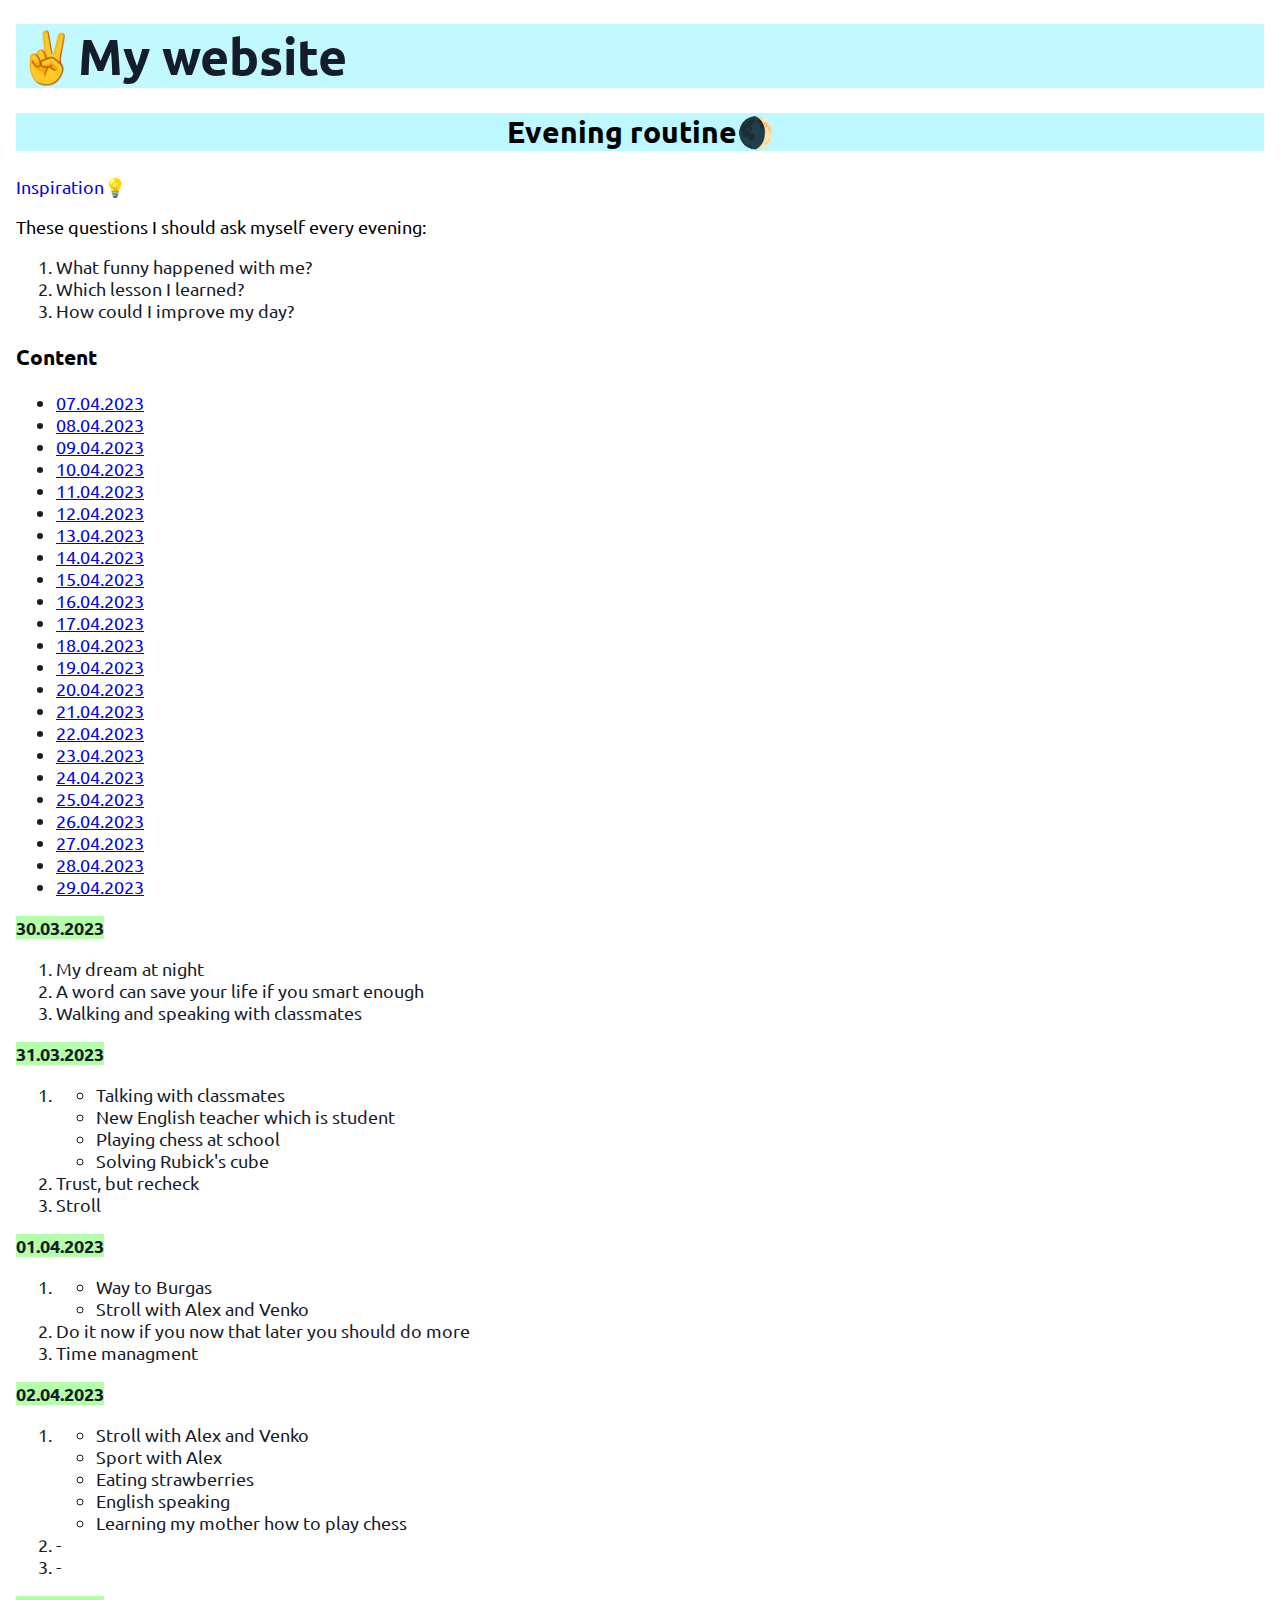
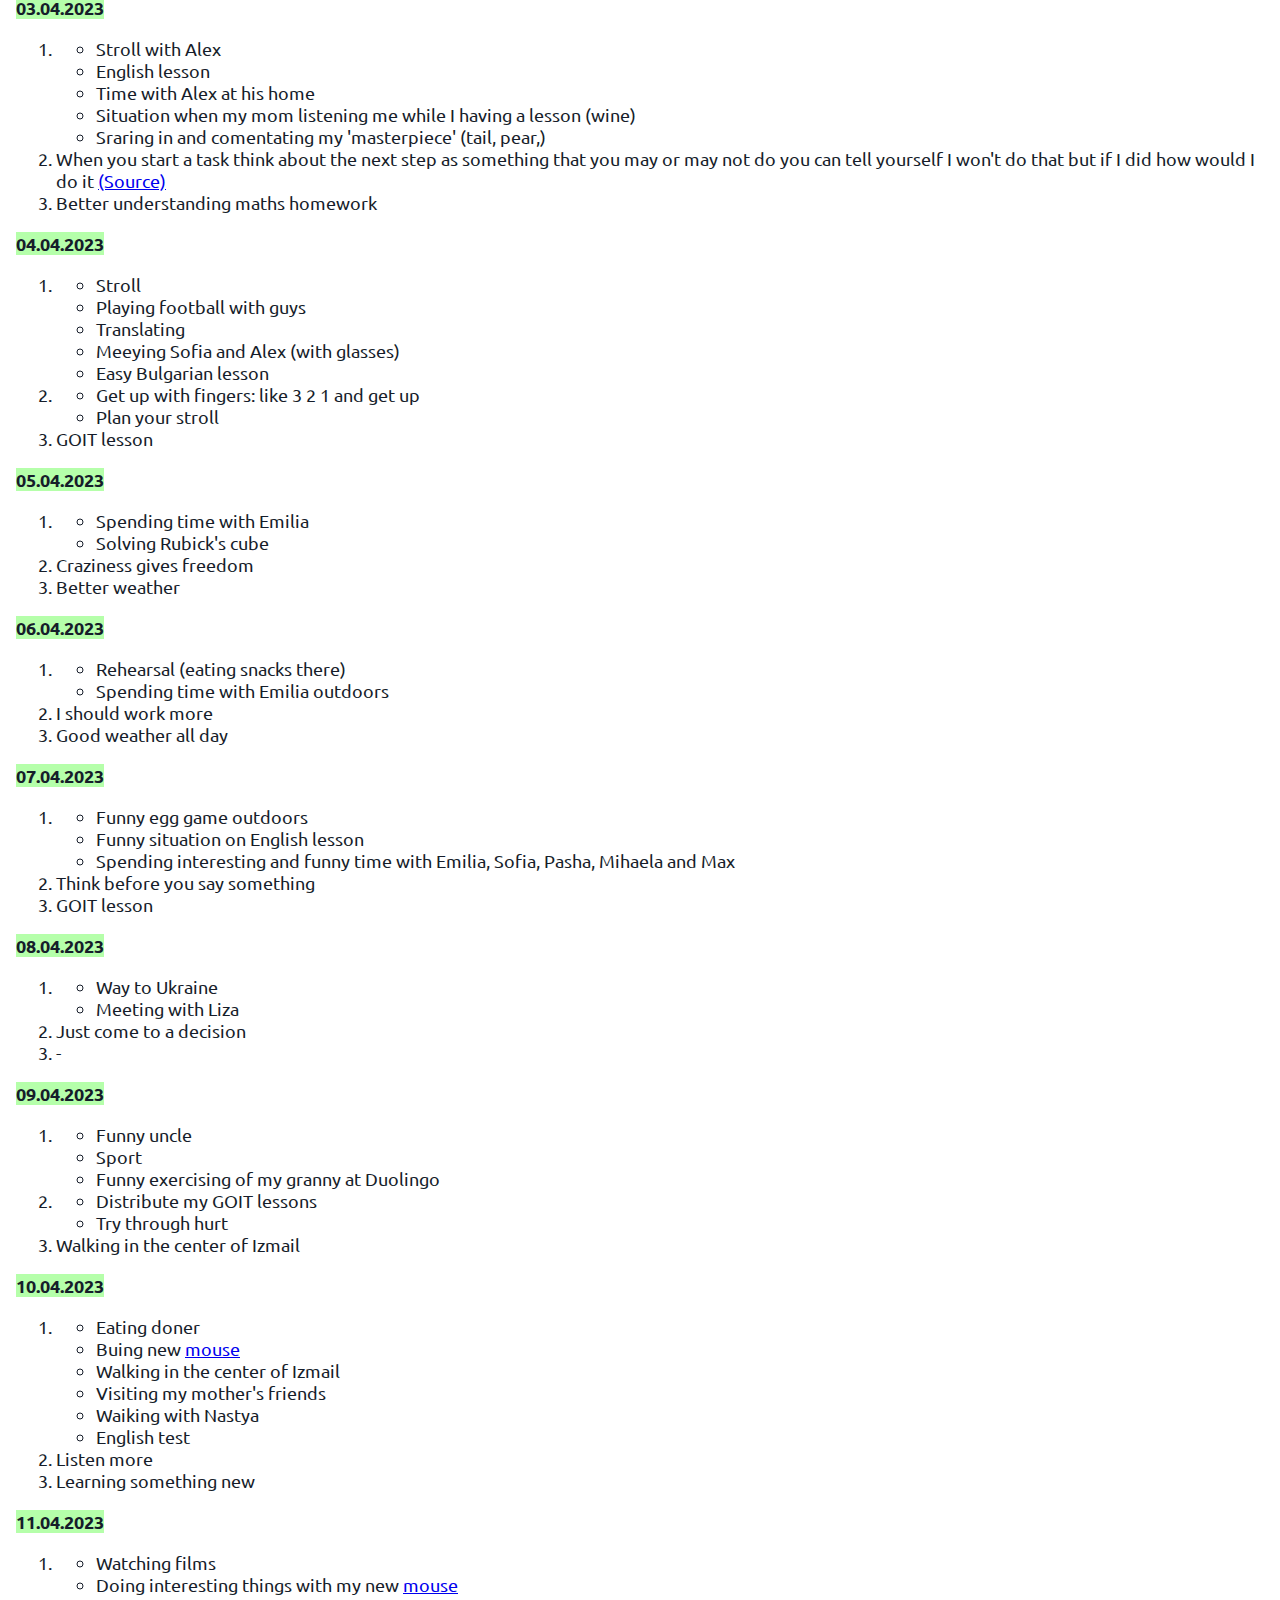
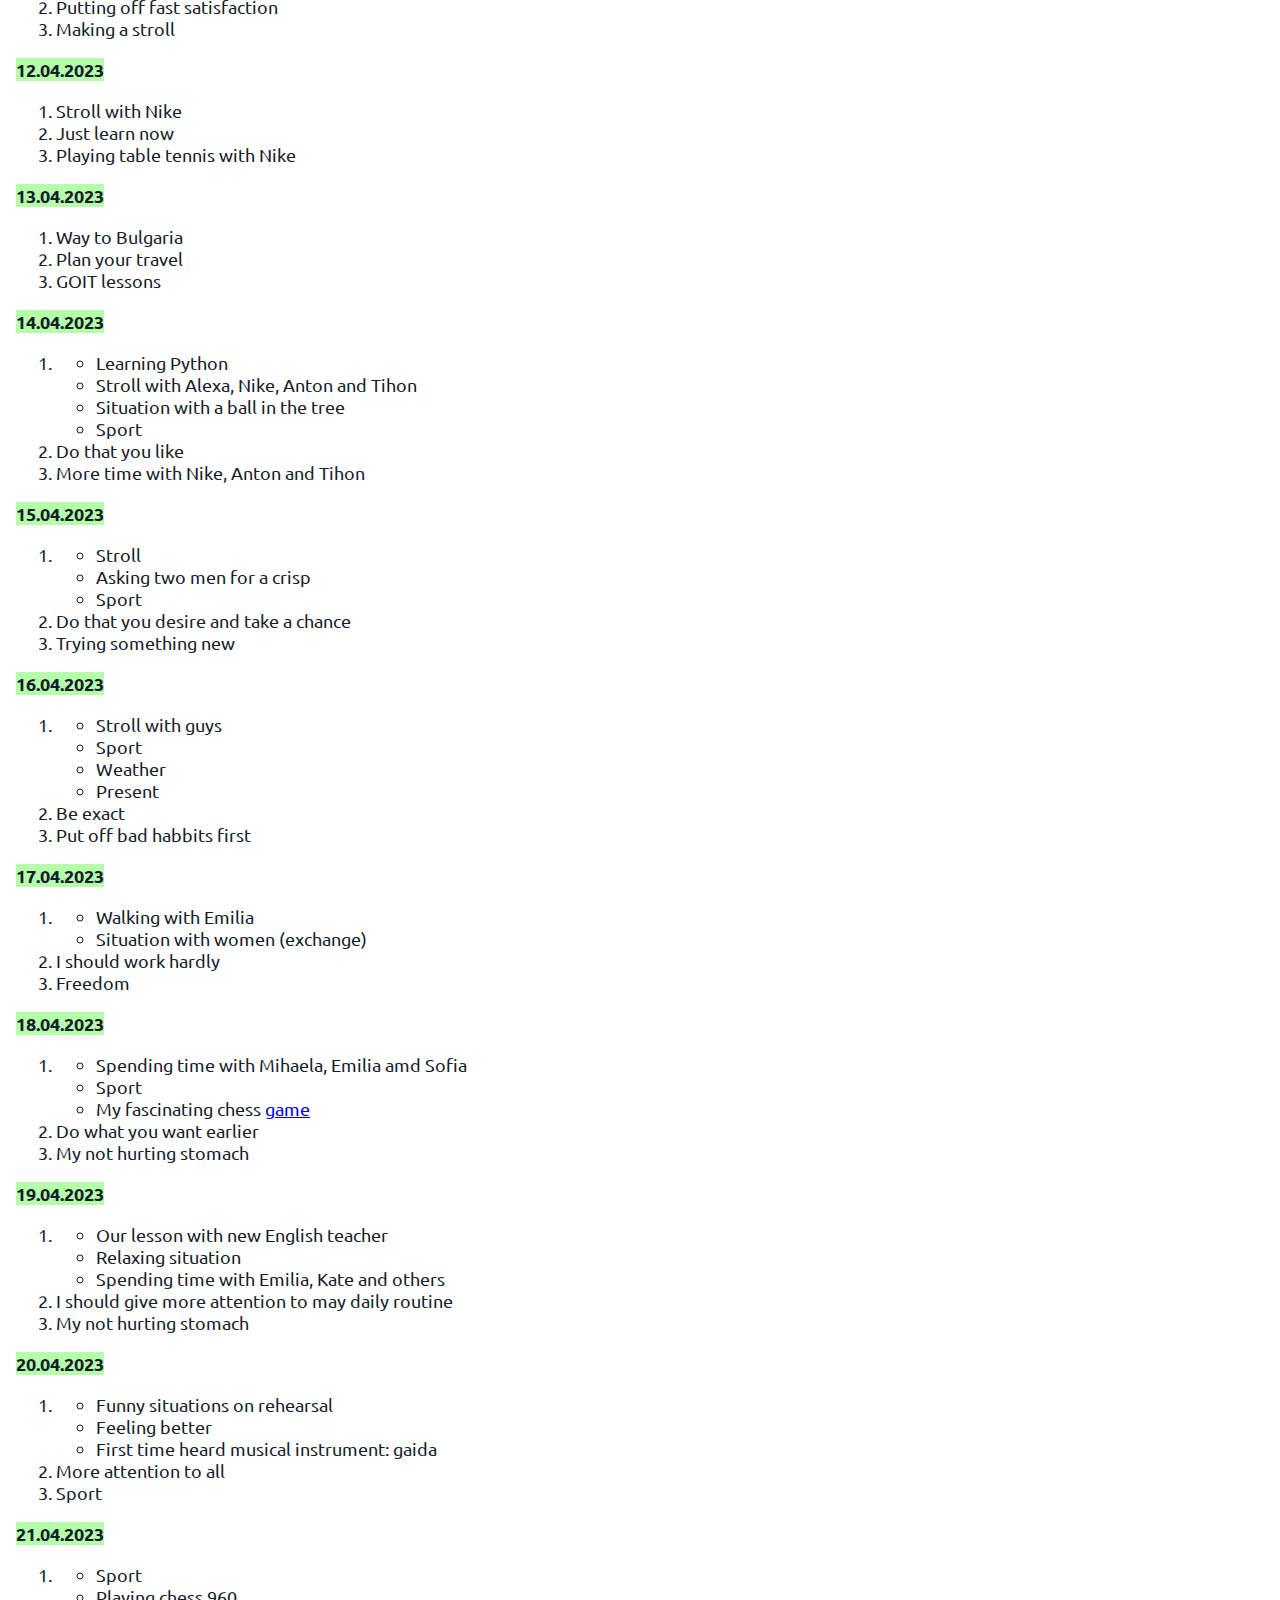
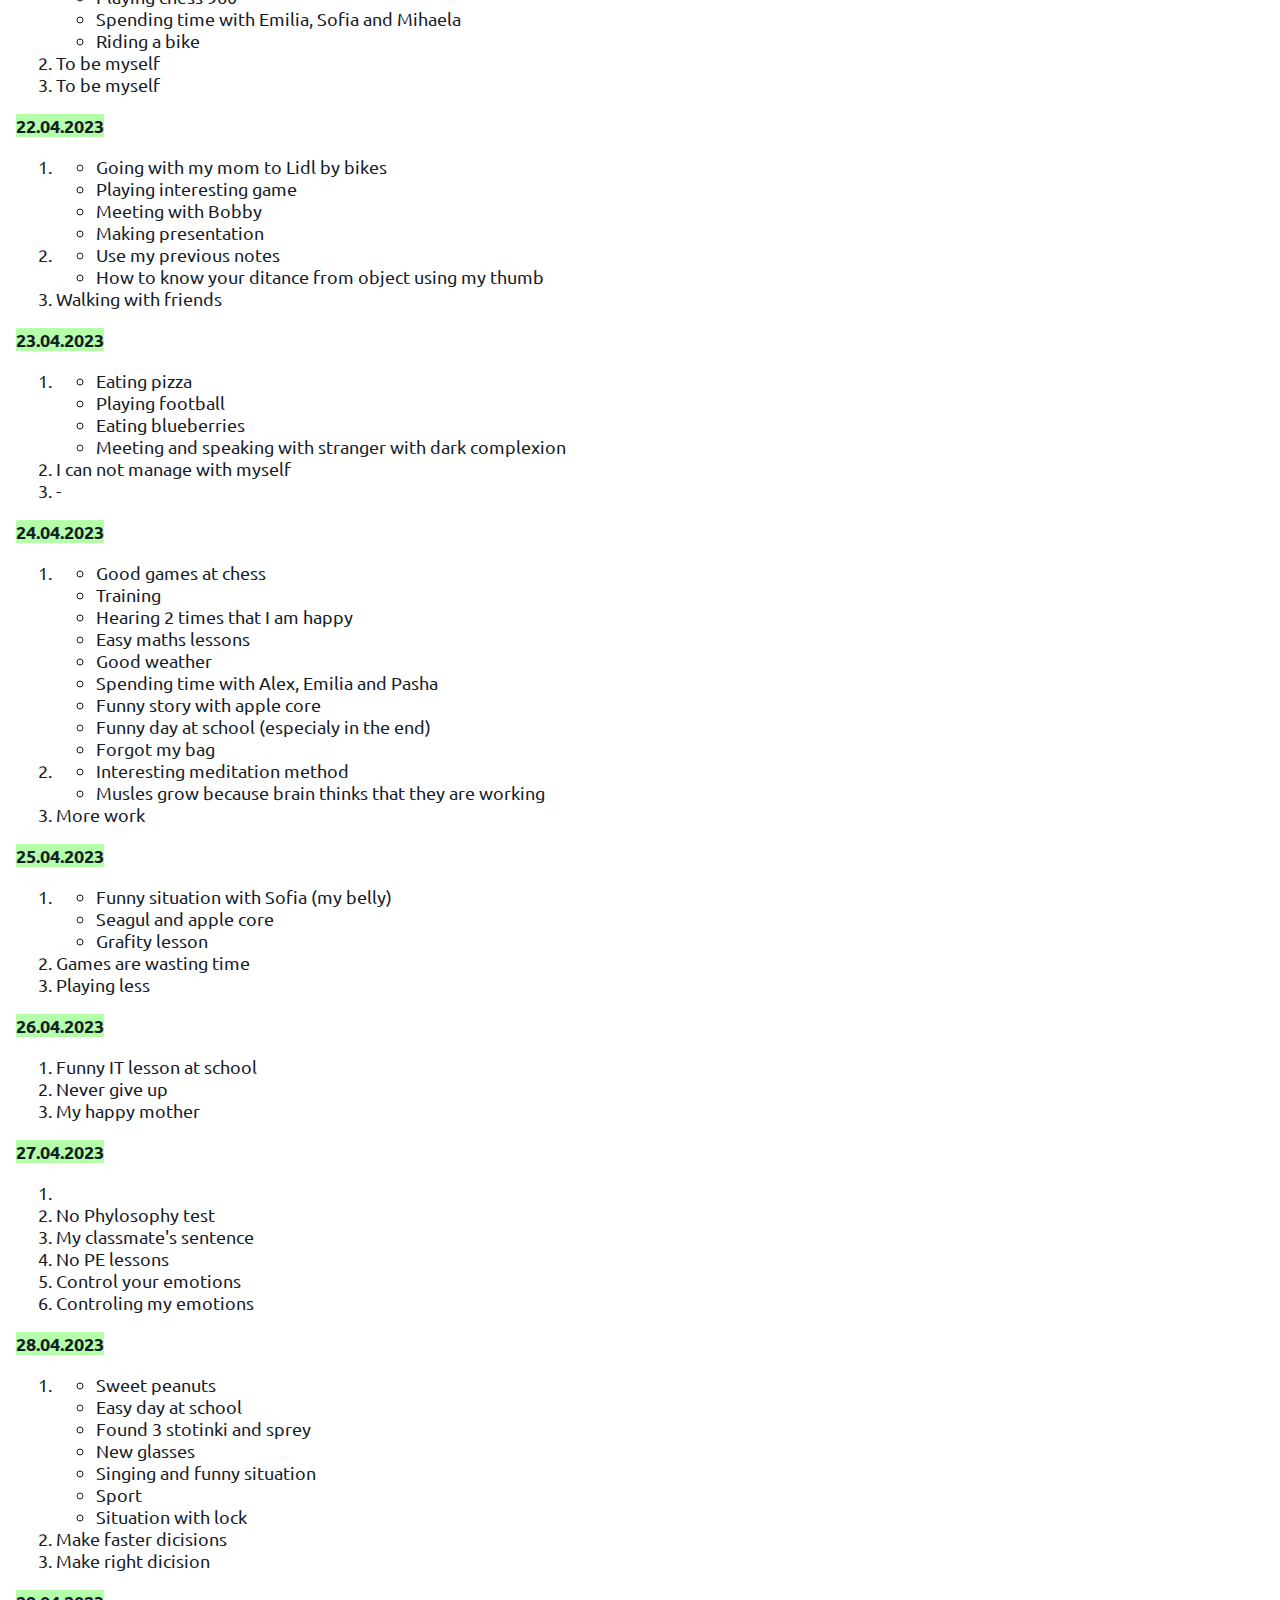
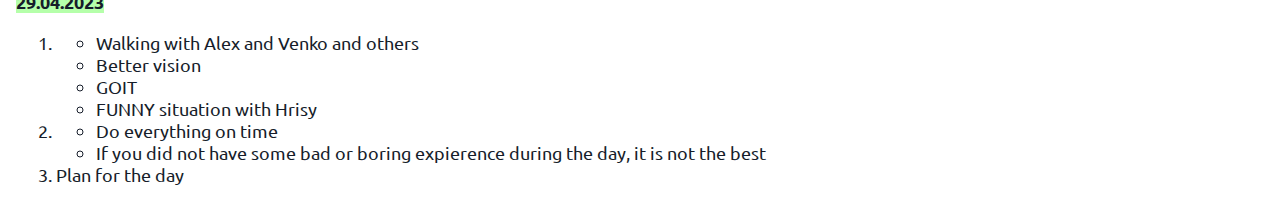
<file: Evening routine.html>
<!DOCTYPE html>
<html lang="en">
  <head>
    <meta charset="UTF-8" />
    <meta http-equiv="X-UA-Compatible" content="IE=edge" />
    <meta name="viewport" content="width=device-width, initial-scale=1.0" />
    <link rel="stylesheet" href="./css/styles.css" />
    <link rel="preconnect" href="https://fonts.googleapis.com" />
    <link rel="preconnect" href="https://fonts.gstatic.com" crossorigin />
    <link
      href="https://fonts.googleapis.com/css2?family=Delicious+Handrawn&family=Kurale&family=Open+Sans&display=swap"
      rel="stylesheet"
    />
    <link href="https://fonts.googleapis.com/css2?family=Cairo&family=Ubuntu&family=Varela&display=swap" rel="stylesheet">

    <title>Evening routine</title>
    <link rel="shortcut icon" href="./images/emoji_u1f312.png" type="image/x-icon">
  </head>
  <body>
    <header>
      <h1><a href="./index.html" class="logo">✌️My website</a></h1>
    </header>
    <h2 id="er">Evening routine🌒</h2>
    <p>
      <a target="_blank" class="inspiration" href="https://www.youtube.com/watch?v=v0NTZpcScSw"
        >Inspiration💡</a
      >
    </p>
    <p>These questions I should ask myself every evening:</p>
    <ol>
      <li>What funny happened with me?</li>
      <li>Which lesson I learned?</li>
      <li>How could I improve my day?</li>
    </ol>
    
    <h3 id="c">Content</h3>
    <ul>
      <li><a href="#07.04.2023">07.04.2023</a></li>
      <li><a href="#08.04.2023">08.04.2023</a></li>
      <li><a href="#09.04.2023">09.04.2023</a></li>
      <li><a href="#10.04.2023">10.04.2023</a></li>
      <li><a href="#11.04.2023">11.04.2023</a></li>
      <li><a href="#12.04.2023">12.04.2023</a></li>
      <li><a href="#13.04.2023">13.04.2023</a></li>
      <li><a href="#14.04.2023">14.04.2023</a></li>
      <li><a href="#15.04.2023">15.04.2023</a></li>
      <li><a href="#16.04.2023">16.04.2023</a></li>
      <li><a href="#17.04.2023">17.04.2023</a></li>
      <li><a href="#18.04.2023">18.04.2023</a></li>
      <li><a href="#19.04.2023">19.04.2023</a></li>
      <li><a href="#20.04.2023">20.04.2023</a></li>
      <li><a href="#21.04.2023">21.04.2023</a></li>
      <li><a href="#22.04.2023">22.04.2023</a></li>
      <li><a href="#23.04.2023">23.04.2023</a></li>
      <li><a href="#24.04.2023">24.04.2023</a></li>
      <li><a href="#25.04.2023">25.04.2023</a></li>
      <li><a href="#26.04.2023">26.04.2023</a></li>
      <li><a href="#27.04.2023">27.04.2023</a></li>
      <li><a href="#28.04.2023">28.04.2023</a></li>
      <li><a href="#29.04.2023">29.04.2023</a></li>


      
    </ul>
    <b>30.03.2023</b>
    <ol>
      <li>My dream at night</li>
      <li>A word can save your life if you smart enough</li>
      <li>Walking and speaking with classmates</li>
    </ol>
    <b>31.03.2023</b>
    <ol>
      <li>
        <ul>
          <li>Talking with classmates</li>
          <li>New English teacher which is student</li>
          <li>Playing chess at school</li>
          <li>Solving Rubick's cube</li>
        </ul>
      </li>
      <li>Trust, but recheck</li>
      <li>Stroll</li>
    </ol>
    <b>01.04.2023</b>
    <ol>
      <li>
        <ul>
          <li>Way to Burgas</li>
          <li>Stroll with Alex and Venko</li>
        </ul>
      </li>
      <li>Do it now if you now that later you should do more</li>
      <li>Time managment</li>
    </ol>
    <b>02.04.2023</b>
    <ol>
      <li>
        <ul>
          <li>Stroll with Alex and Venko</li>
          <li>Sport with Alex</li>
          <li>Eating strawberries</li>
          <li>English speaking</li>
          <li>Learning my mother how to play chess</li>
        </ul>
      </li>
      <li>-</li>
      <li>-</li>
    </ol>
    <b>03.04.2023</b>
    <ol>
      <li>
        <ul>
          <li>Stroll with Alex</li>
          <li>English lesson</li>
          <li>Time with Alex at his home</li>
          <li>
            Situation when my mom listening me while I having a lesson (wine)
          </li>
          <li>Sraring in and comentating my 'masterpiece' (tail, pear,)</li>
        </ul>
      </li>
      <li>
        When you start a task think about the next step as something that you
        may or may not do you can tell yourself I won't do that but if I did how
        would I do it
        <a target="_blank" href="https://www.youtube.com/watch?v=zQb4C0DOQKs">(Source)</a>
      </li>
      <li>Better understanding maths homework</li>
    </ol>
    <b>04.04.2023</b>
    <ol>
      <li>
        <ul>
          <li>Stroll</li>
          <li>Playing football with guys</li>
          <li>Translating</li>
          <li>Meeying Sofia and Alex (with glasses)</li>
          <li>Easy Bulgarian lesson</li>
        </ul>
      </li>
      <li>
        <ul>
          <li>Get up with fingers: like 3 2 1 and get up</li>
          <li>Plan your stroll</li>
        </ul>
      </li>
      <li>GOIT lesson</li>
    </ol>
    <b>05.04.2023</b>
    <ol>
      <li>
        <ul>
          <li>Spending time with Emilia</li>
          <li>Solving Rubick's cube</li>
        </ul>
      </li>
      <li>Craziness gives freedom</li>
      <li>Better weather</li>
    </ol>
    <b>06.04.2023</b>
    <ol>
      <li>
        <ul>
          <li>Rehearsal (eating snacks there)</li>
          <li>Spending time with Emilia outdoors</li>
        </ul>
      </li>
      <li>I should work more</li>
      <li>Good weather all day</li>
    </ol>
    <b id="07.04.2023">07.04.2023</b>
    <ol>
      <li>
        <ul>
          <li>Funny egg game outdoors</li>
          <li>Funny situation on English lesson</li>
          <li>
            Spending interesting and funny time with Emilia, Sofia, Pasha,
            Mihaela and Max
          </li>
        </ul>
      </li>
      <li>Think before you say something</li>
      <li>GOIT lesson</li>
    </ol>
    <b id="08.04.2023">08.04.2023</b>
    <ol>
      <li>
        <ul>
          <li>Way to Ukraine</li>
          <li>Meeting with Liza</li>
        </ul>
      </li>
      <li>Just come to a decision</li>
      <li>-</li>
    </ol>
    <b id="09.04.2023">09.04.2023</b>
    <ol>
      <li>
        <ul>
          <li>Funny uncle</li>
          <li>Sport</li>
          <li>Funny exercising of my granny at Duolingo</li>
        </ul>
      </li>
      <li>
        <ul>
          <li>Distribute my GOIT lessons</li>
          <li>Try through hurt</li>
        </ul>
      </li>
      <li>Walking in the center of Izmail</li>
    </ol>
    <b id="10.04.2023">10.04.2023</b>
    <ol>
      <li>
        <ul>
          <li>Eating doner</li>
          <li>
            Buing new
            <a target="_blank"
              href="https://allo.ua/ua/myshki-klaviatury/mi-dual-mode-wireless-mouse-silent-edition-black-hlk4041gl.html"
              >mouse</a
            >
          </li>
          <li>Walking in the center of Izmail</li>
          <li>Visiting my mother's friends</li>
          <li>Waiking with Nastya</li>
          <li>English test</li>
        </ul>
      </li>
      <li>Listen more</li>
      <li>Learning something new</li>
    </ol>
    <b id="11.04.2023">11.04.2023</b>
    <ol>
      <li>
        <ul>
          <li>Watching films</li>
          <li>
            Doing interesting things with my new
            <a target="_blank"
              href="https://allo.ua/ua/myshki-klaviatury/mi-dual-mode-wireless-mouse-silent-edition-black-hlk4041gl.html"
              >mouse</a
            >
          </li>
        </ul>
      </li>
      <li>Putting off fast satisfaction</li>
      <li>Making a stroll</li>
    </ol>
    <b id="12.04.2023">12.04.2023</b>
    <ol>
      <li>Stroll with Nike</li>
      <li>Just learn now</li>
      <li>Playing table tennis with Nike</li>
    </ol>
    <b id="13.04.2023">13.04.2023</b>
    <ol>
      <li>Way to Bulgaria</li>
      <li>Plan your travel</li>
      <li>GOIT lessons</li>
    </ol>
    <b id="14.04.2023">14.04.2023</b>
    <ol>
      <li>
        <ul>
          <li>Learning Python</li>
          <li>Stroll with Alexa, Nike, Anton and Tihon</li>
          <li>Situation with a ball in the tree</li>
          <li>Sport</li>
        </ul>
      </li>
      <li>Do that you like</li>
      <li>More time with Nike, Anton and Tihon</li>
    </ol>
    <b id="15.04.2023">15.04.2023</b>
    <ol>
      <li>
        <ul>
          <li>Stroll</li>
          <li>Asking two men for a crisp</li>
          <li>Sport</li>
        </ul>
      </li>
      <li>Do that you desire and take a chance</li>
      <li>Trying something new</li>
    </ol>
    <b id="16.04.2023">16.04.2023</b>
      <ol>
        <li>
      <ul>
        <li>Stroll with guys</li>
        <li>Sport</li>
        <li>Weather</li>
        <li>Present</li>
      </ul>
        </li>
        <li>Be exact</li>
        <li>Put off bad habbits first</li>
      </ol>
    <b id="17.04.2023">17.04.2023</b>
    <ol>
      <li>
        <ul>
          <li>Walking with Emilia</li>
          <li>Situation with women (exchange)</li>
        </ul>  
      </li>
      <li>I should work hardly</li>
      <li>Freedom</li>
    </ol>
    <b id="18.04.2023">18.04.2023</b>
    <ol>
      <li>
        <ul>
          <li>Spending time with Mihaela, Emilia amd Sofia</li>
          <li>Sport</li>
          <li>My fascinating chess <a target="_blank" href="https://www.chess.com/analysis/game/live/75565898521?tab=review">game</a> </li>
        </ul>
      </li>
      <li>Do what you want earlier</li>
      <li>My not hurting stomach</li>
    </ol>
    <b id="19.04.2023">19.04.2023</b>
    <ol>
      <li>
        <ul>
          <li>Our lesson with new English teacher</li>
          <li>Relaxing situation</li>
          <li>Spending time with Emilia, Kate and others</li>
        </ul>
      </li>
      <li>I should give more attention to may daily routine</li>
      <li>My not hurting stomach</li>
    </ol>
    <b id="20.04.2023">20.04.2023</b>
    <ol>
      <li>
        <ul>
          <li>Funny situations on rehearsal</li>
          <li>Feeling better</li>
          <li>First time heard musical instrument: gaida</li>
        </ul>
  
      </li>
      <li>More attention to all</li>
      <li>Sport</li>
    </ol>
    <b id="21.04.2023">21.04.2023</b>
    <ol>
      <li>
        <ul>
          <li>Sport</li>
          <li>Playing chess 960</li>
          <li>Spending time with Emilia, Sofia and Mihaela</li>
          <li>Riding a bike</li>
        </ul>
      </li>
      <li>To be myself</li>
      <li>To be myself</li>
    </ol>
    <b id="22.04.2023">22.04.2023</b>
    <ol>
      <li>
        <ul>
          <li>Going with my mom to Lidl by bikes</li>
          <li>Playing interesting game</li>
          <li>Meeting with Bobby</li>
          <li>Making presentation</li>
        </ul>
      </li>
      <li>
        <ul>
          <li>Use my previous notes</li>
          <li>How to know your ditance from object using my thumb</li>
        </ul>
      </li>
      <li>Walking with friends</li>
    </ol>
    <b id="23.04.2023">23.04.2023</b>
    <ol>
      <li>
        <ul>
          <li>Eating pizza</li>
          <li>Playing football</li>
          <li>Eating blueberries</li>
          <li>Meeting and speaking with stranger with dark complexion</li>
        </ul>
      </li>
      <li>I can not manage with myself</li>
      <li>-</li>
    </ol>
    <b id="24.04.2023">24.04.2023</b>
    <ol>
      <li>
        <ul>
          <li>Good games at chess</li>
          <li>Training</li>
          <li>Hearing 2 times that I am happy</li>
          <li>Easy maths lessons</li>
          <li>Good weather</li>
          <li>Spending time with Alex, Emilia and Pasha</li>
          <li>Funny story with apple core</li>
          <li>Funny day at school (especialy in the end)</li>
          <li>Forgot my bag</li>
        </ul>
      </li>
      <li>
        <ul>
          <li>Interesting meditation method</li>
          <li>Musles grow because brain thinks that they are working </li>
        </ul>
      </li>
      <li>More work</li>
    </ol>
    <b id="25.04.2023">25.04.2023</b>
    <ol>
      <li>
        <ul>
          <li>Funny situation with Sofia (my belly)</li>
          <li>Seagul and apple core</li>
          <li>Grafity lesson</li>
        </ul>
      </li>
      <li>Games are wasting time</li>
      <li>Playing less</li>
    </ol>
    <b id="26.04.2023">26.04.2023</b>
    <ol>
      <li>
        Funny IT lesson at school
      </li>
      <li>Never give up</li>
      <li>My happy mother</li>
    </ol>
    <b id="27.04.2023">27.04.2023</b>
    <ol>
      <li>
        <li>No Phylosophy test</li>
        <li>My classmate's sentence</li>
        <li>No PE lessons</li> 
      </li>
      <li>Control your emotions</li>
      <li>Controling my emotions</li>
    </ol>
    <b id="28.04.2023">28.04.2023</b>
    <ol>
      <li>
        <ul>
          <li>Sweet peanuts</li>
          <li>Easy day at school</li>
          <li>Found 3 stotinki and sprey</li>
          <li>New glasses</li>
          <li>Singing and funny situation</li>
          <li>Sport</li>
          <li>Situation with lock</li>
        </ul>
      </li>
      <li>Make faster dicisions</li>
      <li>Make right dicision</li>
    </ol>
    <b id="29.04.2023">29.04.2023</b>
    <ol>
      <li>
        <ul>
          <li>Walking with Alex and Venko and others</li>
          <li>Better vision</li>
          <li>GOIT</li>
          <li>FUNNY situation with Hrisy</li>
        </ul>
      </li>
      <li>
        <ul>
          <li>Do everything on time</li>
          <li>If you did not have some bad or boring expierence during the day, it is not the best</li>
        </ul>
      </li>
      <li>Plan for the day</li>
    </ol>




  </body>
</html>
</file>
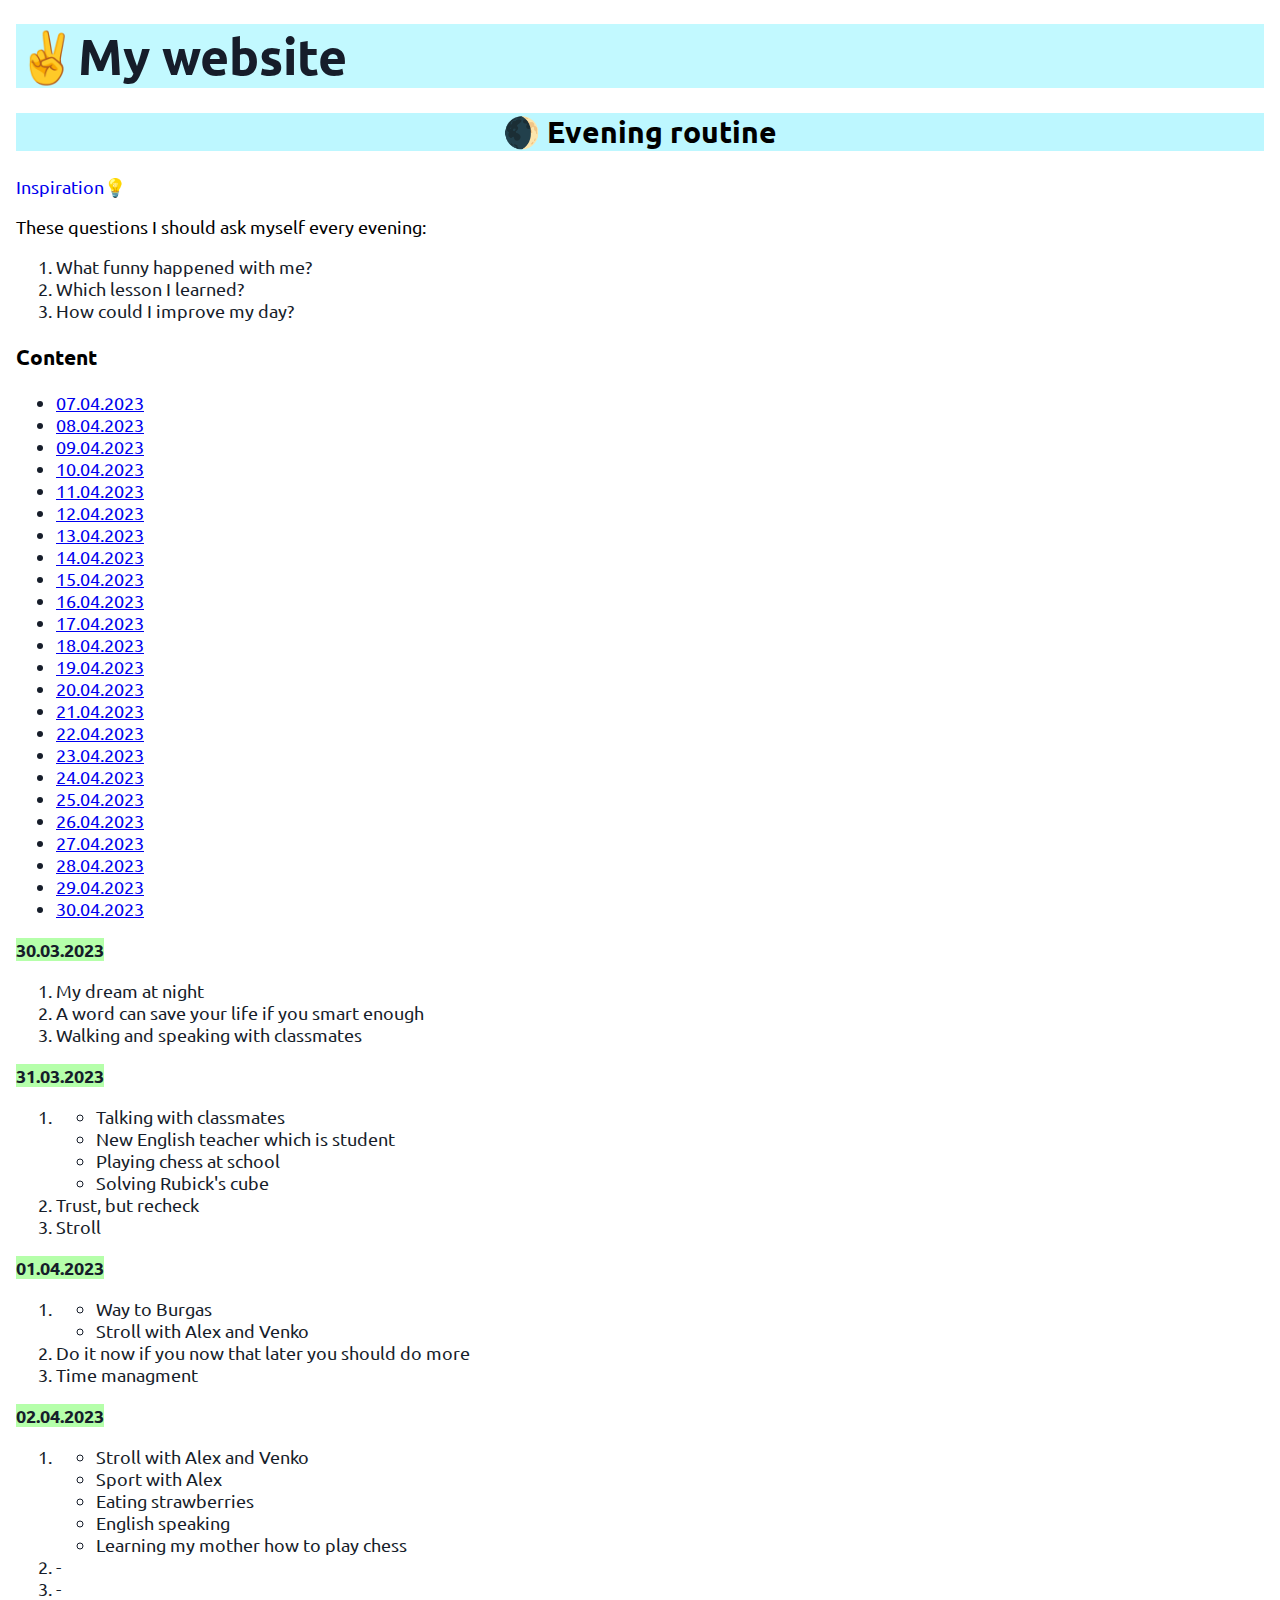
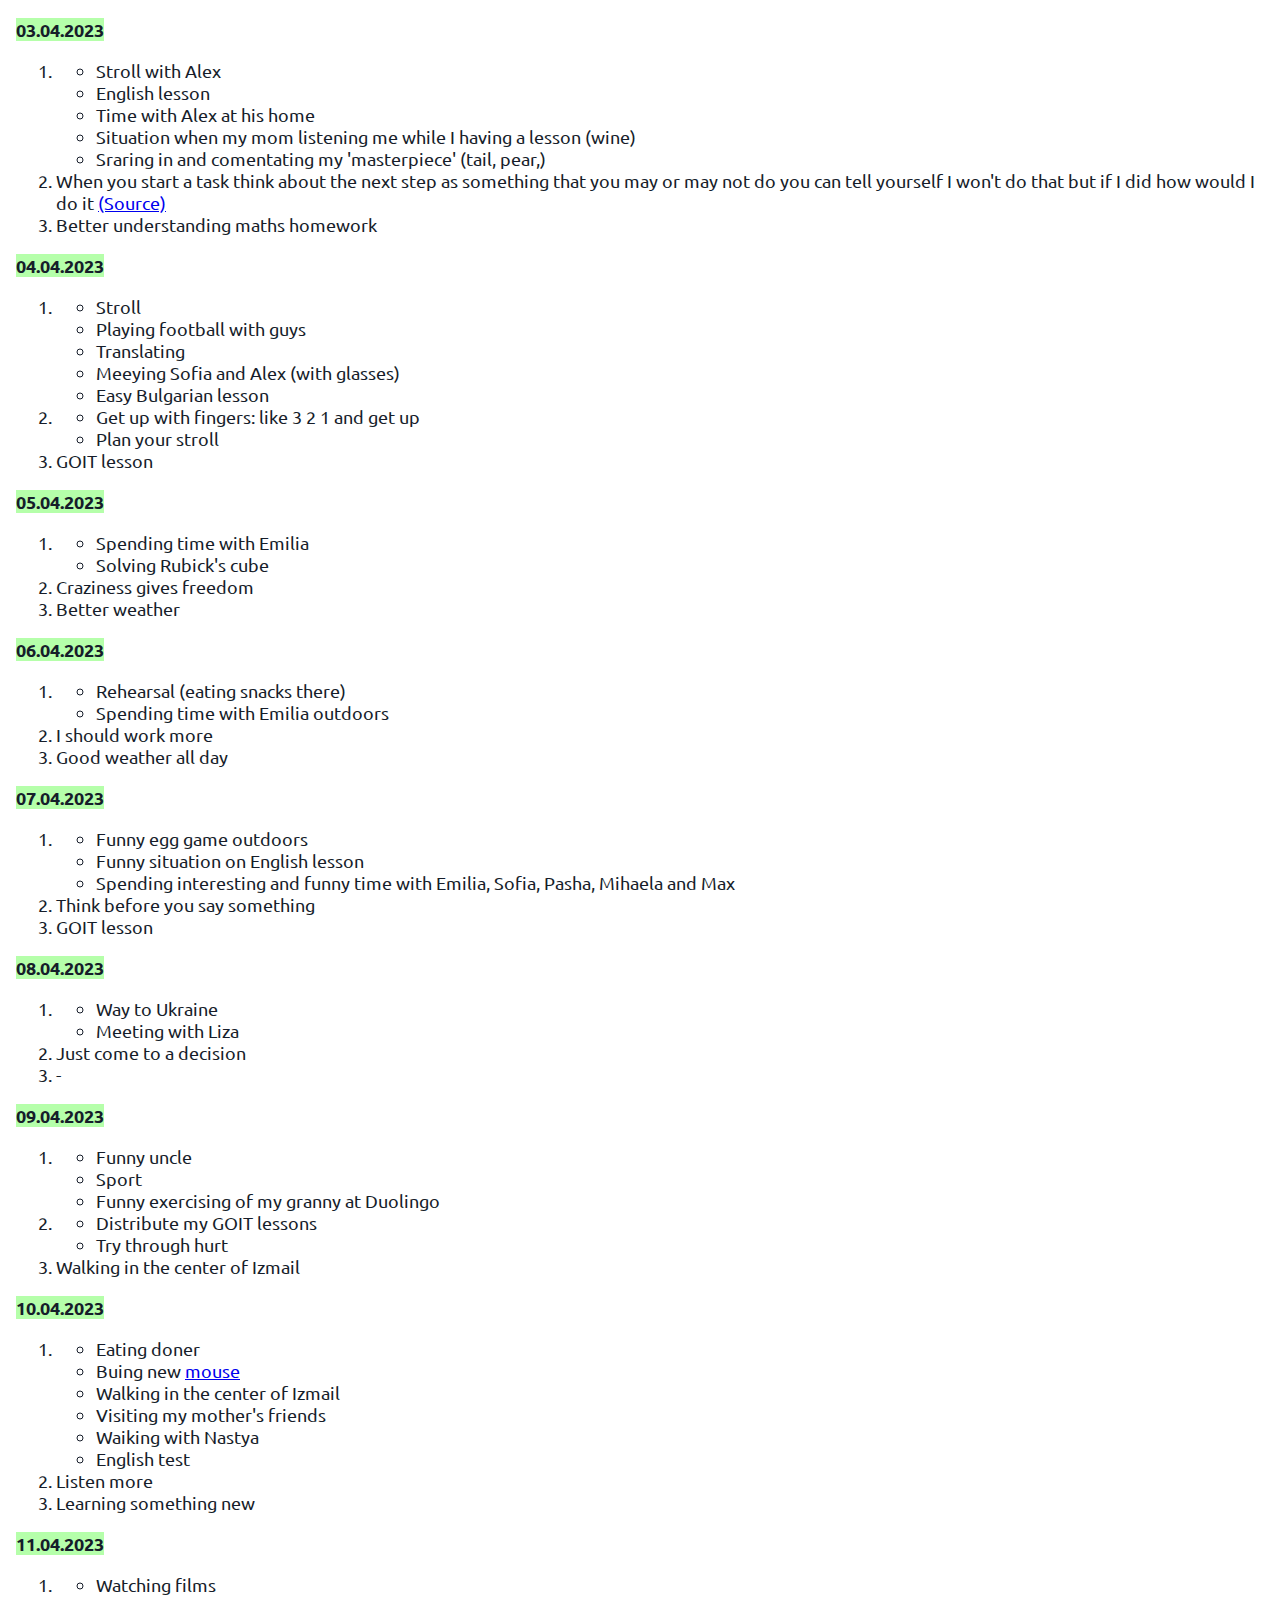
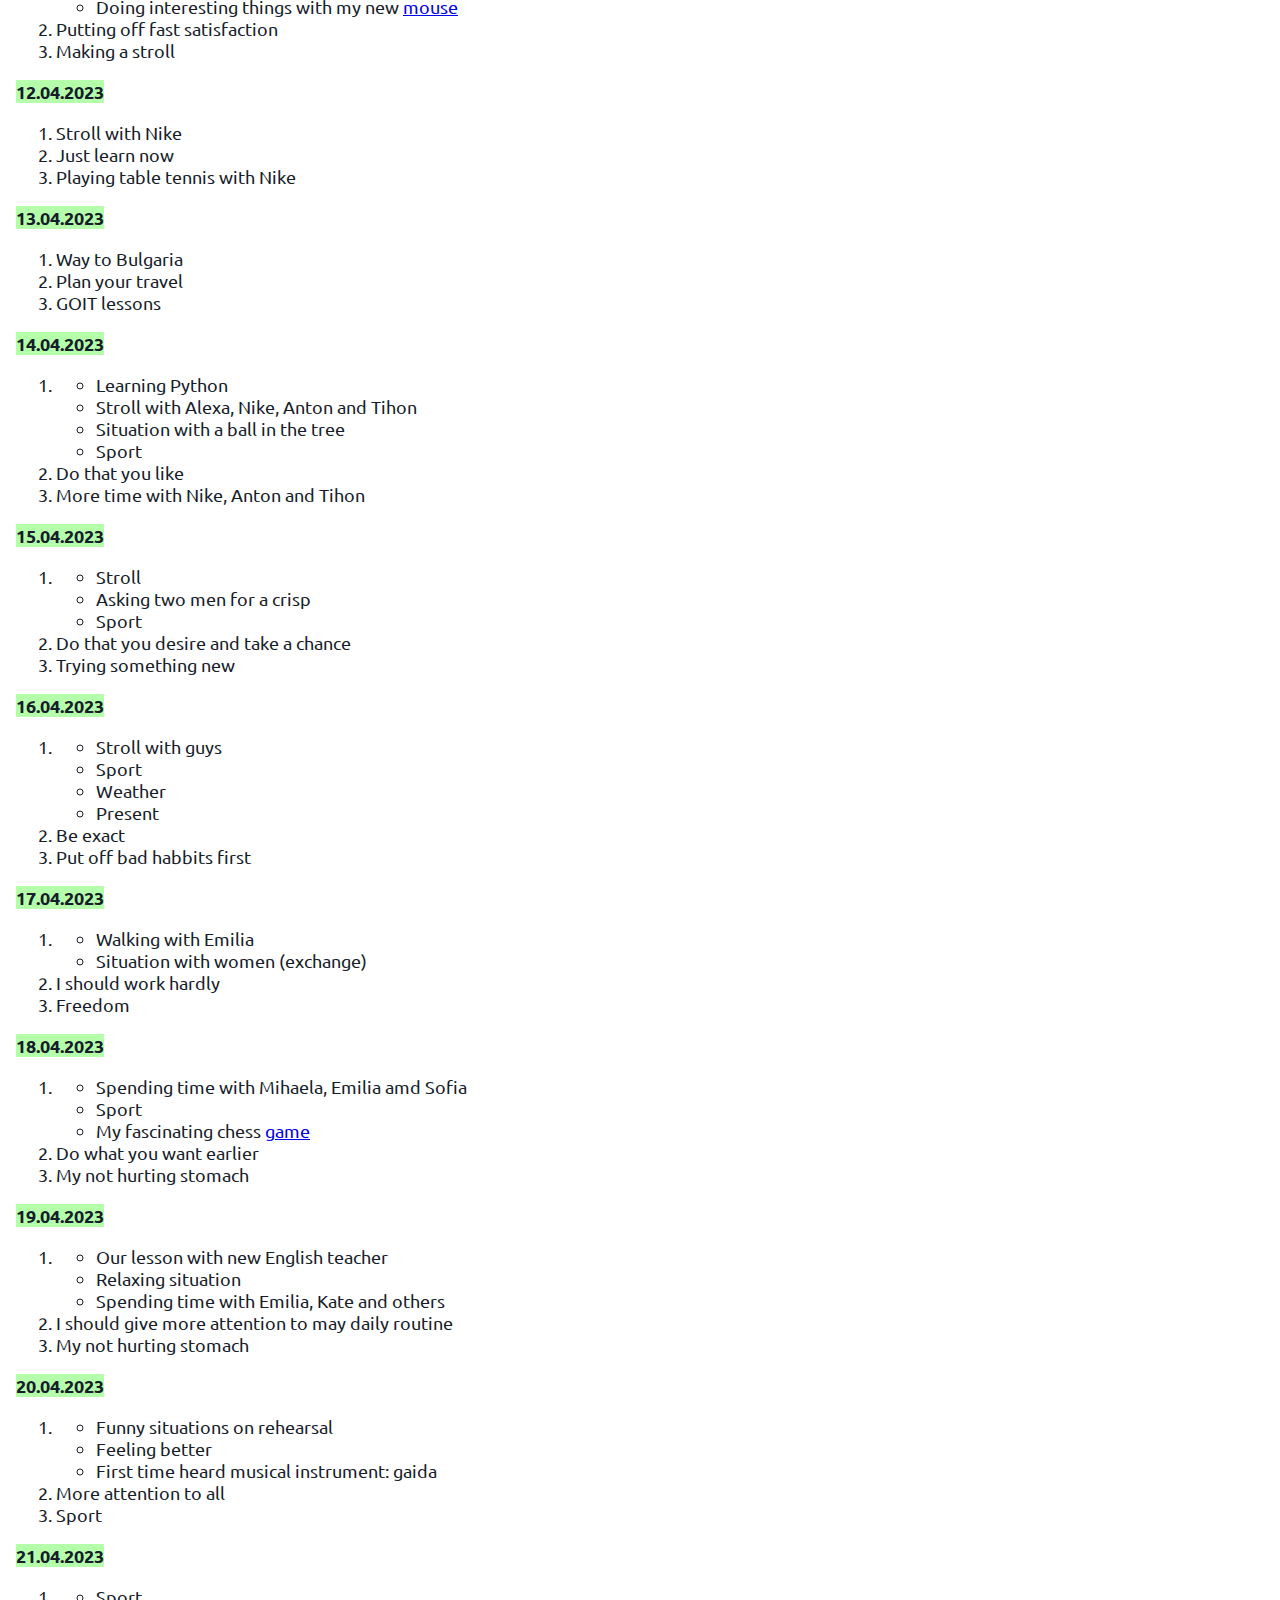
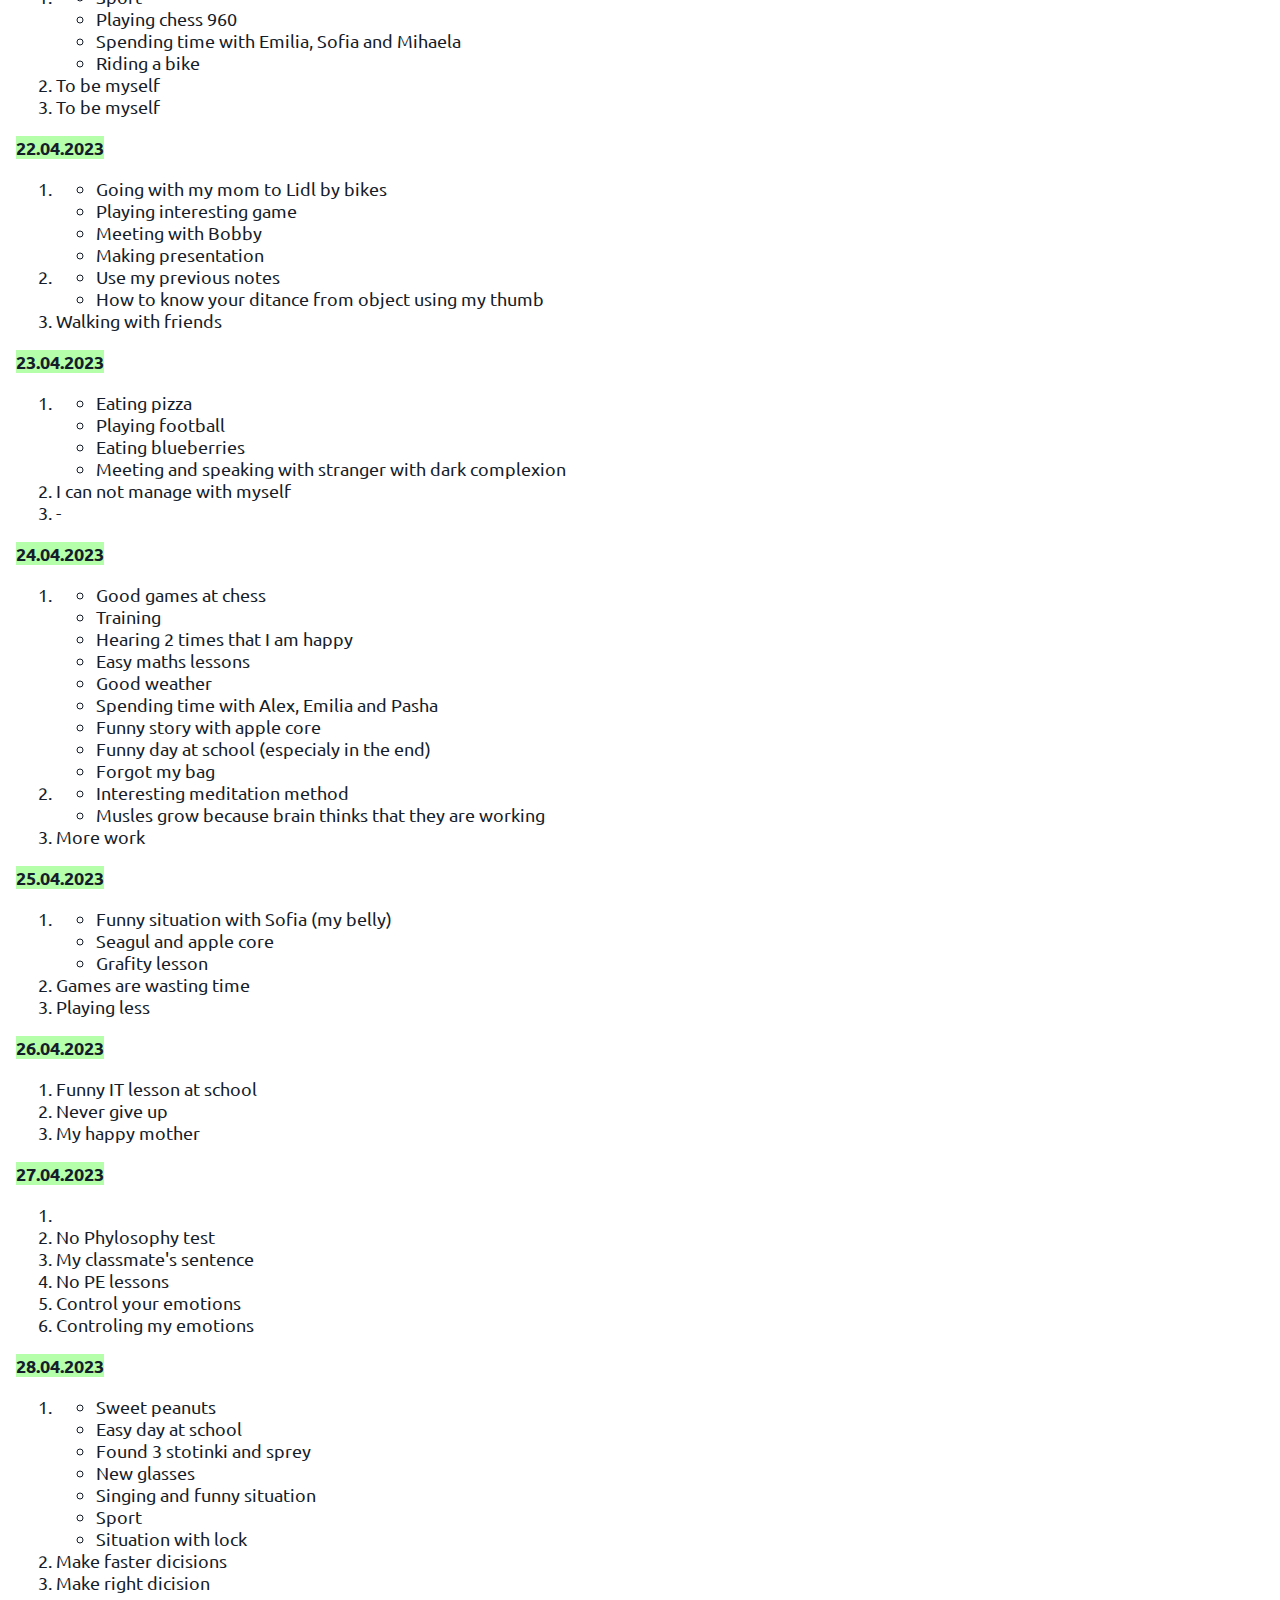
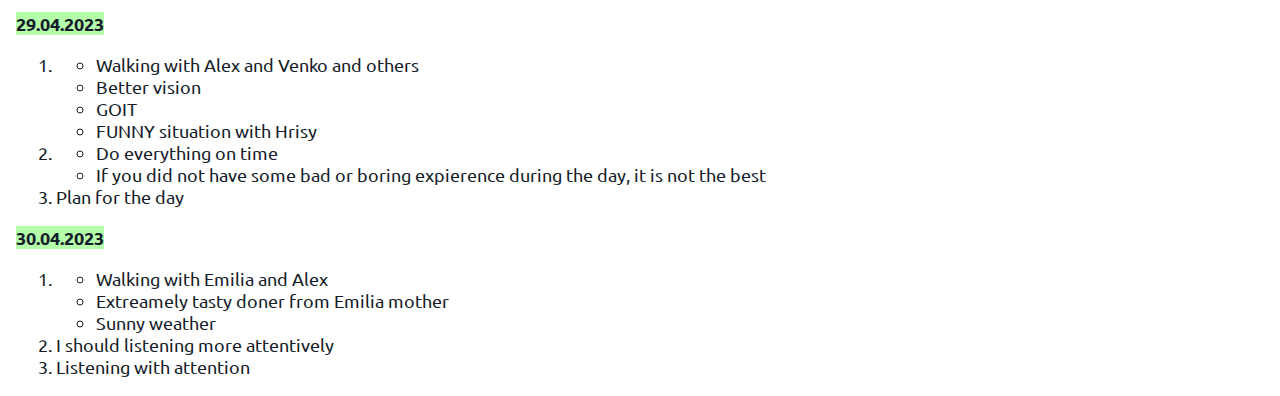
<file: Evening_routine.html>
<!DOCTYPE html>
<html lang="en">
  <head>
    <meta charset="UTF-8" />
    <meta http-equiv="X-UA-Compatible" content="IE=edge" />
    <meta name="viewport" content="width=device-width, initial-scale=1.0" />
    <link rel="stylesheet" href="./css/styles.css" />
    <link rel="preconnect" href="https://fonts.googleapis.com" />
    <link rel="preconnect" href="https://fonts.gstatic.com" crossorigin />
    <link
      href="https://fonts.googleapis.com/css2?family=Delicious+Handrawn&family=Kurale&family=Open+Sans&display=swap"
      rel="stylesheet"
    />
    <link href="https://fonts.googleapis.com/css2?family=Cairo&family=Ubuntu&family=Varela&display=swap" rel="stylesheet">

    <title>Evening routine</title>
    <link rel="shortcut icon" href="./images/emoji_u1f312.png" type="image/x-icon">
  </head>
  <body>
    <header>
      <h1><a href="./index.html" class="logo">✌️My website</a></h1>
    </header>
    <h2 id="er">🌒 Evening routine</h2>
    <p>
      <a target="_blank" class="inspiration" href="https://www.youtube.com/watch?v=v0NTZpcScSw"
        >Inspiration💡</a
      >
    </p>
    <p>These questions I should ask myself every evening:</p>
    <ol>
      <li>What funny happened with me?</li>
      <li>Which lesson I learned?</li>
      <li>How could I improve my day?</li>
    </ol>
    
    <h3 id="c">Content</h3>
    <ul>
      <li><a href="#07.04.2023">07.04.2023</a></li>
      <li><a href="#08.04.2023">08.04.2023</a></li>
      <li><a href="#09.04.2023">09.04.2023</a></li>
      <li><a href="#10.04.2023">10.04.2023</a></li>
      <li><a href="#11.04.2023">11.04.2023</a></li>
      <li><a href="#12.04.2023">12.04.2023</a></li>
      <li><a href="#13.04.2023">13.04.2023</a></li>
      <li><a href="#14.04.2023">14.04.2023</a></li>
      <li><a href="#15.04.2023">15.04.2023</a></li>
      <li><a href="#16.04.2023">16.04.2023</a></li>
      <li><a href="#17.04.2023">17.04.2023</a></li>
      <li><a href="#18.04.2023">18.04.2023</a></li>
      <li><a href="#19.04.2023">19.04.2023</a></li>
      <li><a href="#20.04.2023">20.04.2023</a></li>
      <li><a href="#21.04.2023">21.04.2023</a></li>
      <li><a href="#22.04.2023">22.04.2023</a></li>
      <li><a href="#23.04.2023">23.04.2023</a></li>
      <li><a href="#24.04.2023">24.04.2023</a></li>
      <li><a href="#25.04.2023">25.04.2023</a></li>
      <li><a href="#26.04.2023">26.04.2023</a></li>
      <li><a href="#27.04.2023">27.04.2023</a></li>
      <li><a href="#28.04.2023">28.04.2023</a></li>
      <li><a href="#29.04.2023">29.04.2023</a></li>
      <li><a href="#30.04.2023">30.04.2023</a></li>



      
    </ul>
    <b>30.03.2023</b>
    <ol>
      <li>My dream at night</li>
      <li>A word can save your life if you smart enough</li>
      <li>Walking and speaking with classmates</li>
    </ol>
    <b>31.03.2023</b>
    <ol>
      <li>
        <ul>
          <li>Talking with classmates</li>
          <li>New English teacher which is student</li>
          <li>Playing chess at school</li>
          <li>Solving Rubick's cube</li>
        </ul>
      </li>
      <li>Trust, but recheck</li>
      <li>Stroll</li>
    </ol>
    <b>01.04.2023</b>
    <ol>
      <li>
        <ul>
          <li>Way to Burgas</li>
          <li>Stroll with Alex and Venko</li>
        </ul>
      </li>
      <li>Do it now if you now that later you should do more</li>
      <li>Time managment</li>
    </ol>
    <b>02.04.2023</b>
    <ol>
      <li>
        <ul>
          <li>Stroll with Alex and Venko</li>
          <li>Sport with Alex</li>
          <li>Eating strawberries</li>
          <li>English speaking</li>
          <li>Learning my mother how to play chess</li>
        </ul>
      </li>
      <li>-</li>
      <li>-</li>
    </ol>
    <b>03.04.2023</b>
    <ol>
      <li>
        <ul>
          <li>Stroll with Alex</li>
          <li>English lesson</li>
          <li>Time with Alex at his home</li>
          <li>
            Situation when my mom listening me while I having a lesson (wine)
          </li>
          <li>Sraring in and comentating my 'masterpiece' (tail, pear,)</li>
        </ul>
      </li>
      <li>
        When you start a task think about the next step as something that you
        may or may not do you can tell yourself I won't do that but if I did how
        would I do it
        <a target="_blank" href="https://www.youtube.com/watch?v=zQb4C0DOQKs">(Source)</a>
      </li>
      <li>Better understanding maths homework</li>
    </ol>
    <b>04.04.2023</b>
    <ol>
      <li>
        <ul>
          <li>Stroll</li>
          <li>Playing football with guys</li>
          <li>Translating</li>
          <li>Meeying Sofia and Alex (with glasses)</li>
          <li>Easy Bulgarian lesson</li>
        </ul>
      </li>
      <li>
        <ul>
          <li>Get up with fingers: like 3 2 1 and get up</li>
          <li>Plan your stroll</li>
        </ul>
      </li>
      <li>GOIT lesson</li>
    </ol>
    <b>05.04.2023</b>
    <ol>
      <li>
        <ul>
          <li>Spending time with Emilia</li>
          <li>Solving Rubick's cube</li>
        </ul>
      </li>
      <li>Craziness gives freedom</li>
      <li>Better weather</li>
    </ol>
    <b>06.04.2023</b>
    <ol>
      <li>
        <ul>
          <li>Rehearsal (eating snacks there)</li>
          <li>Spending time with Emilia outdoors</li>
        </ul>
      </li>
      <li>I should work more</li>
      <li>Good weather all day</li>
    </ol>
    <b id="07.04.2023">07.04.2023</b>
    <ol>
      <li>
        <ul>
          <li>Funny egg game outdoors</li>
          <li>Funny situation on English lesson</li>
          <li>
            Spending interesting and funny time with Emilia, Sofia, Pasha,
            Mihaela and Max
          </li>
        </ul>
      </li>
      <li>Think before you say something</li>
      <li>GOIT lesson</li>
    </ol>
    <b id="08.04.2023">08.04.2023</b>
    <ol>
      <li>
        <ul>
          <li>Way to Ukraine</li>
          <li>Meeting with Liza</li>
        </ul>
      </li>
      <li>Just come to a decision</li>
      <li>-</li>
    </ol>
    <b id="09.04.2023">09.04.2023</b>
    <ol>
      <li>
        <ul>
          <li>Funny uncle</li>
          <li>Sport</li>
          <li>Funny exercising of my granny at Duolingo</li>
        </ul>
      </li>
      <li>
        <ul>
          <li>Distribute my GOIT lessons</li>
          <li>Try through hurt</li>
        </ul>
      </li>
      <li>Walking in the center of Izmail</li>
    </ol>
    <b id="10.04.2023">10.04.2023</b>
    <ol>
      <li>
        <ul>
          <li>Eating doner</li>
          <li>
            Buing new
            <a target="_blank"
              href="https://allo.ua/ua/myshki-klaviatury/mi-dual-mode-wireless-mouse-silent-edition-black-hlk4041gl.html"
              >mouse</a
            >
          </li>
          <li>Walking in the center of Izmail</li>
          <li>Visiting my mother's friends</li>
          <li>Waiking with Nastya</li>
          <li>English test</li>
        </ul>
      </li>
      <li>Listen more</li>
      <li>Learning something new</li>
    </ol>
    <b id="11.04.2023">11.04.2023</b>
    <ol>
      <li>
        <ul>
          <li>Watching films</li>
          <li>
            Doing interesting things with my new
            <a target="_blank"
              href="https://allo.ua/ua/myshki-klaviatury/mi-dual-mode-wireless-mouse-silent-edition-black-hlk4041gl.html"
              >mouse</a
            >
          </li>
        </ul>
      </li>
      <li>Putting off fast satisfaction</li>
      <li>Making a stroll</li>
    </ol>
    <b id="12.04.2023">12.04.2023</b>
    <ol>
      <li>Stroll with Nike</li>
      <li>Just learn now</li>
      <li>Playing table tennis with Nike</li>
    </ol>
    <b id="13.04.2023">13.04.2023</b>
    <ol>
      <li>Way to Bulgaria</li>
      <li>Plan your travel</li>
      <li>GOIT lessons</li>
    </ol>
    <b id="14.04.2023">14.04.2023</b>
    <ol>
      <li>
        <ul>
          <li>Learning Python</li>
          <li>Stroll with Alexa, Nike, Anton and Tihon</li>
          <li>Situation with a ball in the tree</li>
          <li>Sport</li>
        </ul>
      </li>
      <li>Do that you like</li>
      <li>More time with Nike, Anton and Tihon</li>
    </ol>
    <b id="15.04.2023">15.04.2023</b>
    <ol>
      <li>
        <ul>
          <li>Stroll</li>
          <li>Asking two men for a crisp</li>
          <li>Sport</li>
        </ul>
      </li>
      <li>Do that you desire and take a chance</li>
      <li>Trying something new</li>
    </ol>
    <b id="16.04.2023">16.04.2023</b>
      <ol>
        <li>
      <ul>
        <li>Stroll with guys</li>
        <li>Sport</li>
        <li>Weather</li>
        <li>Present</li>
      </ul>
        </li>
        <li>Be exact</li>
        <li>Put off bad habbits first</li>
      </ol>
    <b id="17.04.2023">17.04.2023</b>
    <ol>
      <li>
        <ul>
          <li>Walking with Emilia</li>
          <li>Situation with women (exchange)</li>
        </ul>  
      </li>
      <li>I should work hardly</li>
      <li>Freedom</li>
    </ol>
    <b id="18.04.2023">18.04.2023</b>
    <ol>
      <li>
        <ul>
          <li>Spending time with Mihaela, Emilia amd Sofia</li>
          <li>Sport</li>
          <li>My fascinating chess <a target="_blank" href="https://www.chess.com/analysis/game/live/75565898521?tab=review">game</a> </li>
        </ul>
      </li>
      <li>Do what you want earlier</li>
      <li>My not hurting stomach</li>
    </ol>
    <b id="19.04.2023">19.04.2023</b>
    <ol>
      <li>
        <ul>
          <li>Our lesson with new English teacher</li>
          <li>Relaxing situation</li>
          <li>Spending time with Emilia, Kate and others</li>
        </ul>
      </li>
      <li>I should give more attention to may daily routine</li>
      <li>My not hurting stomach</li>
    </ol>
    <b id="20.04.2023">20.04.2023</b>
    <ol>
      <li>
        <ul>
          <li>Funny situations on rehearsal</li>
          <li>Feeling better</li>
          <li>First time heard musical instrument: gaida</li>
        </ul>
  
      </li>
      <li>More attention to all</li>
      <li>Sport</li>
    </ol>
    <b id="21.04.2023">21.04.2023</b>
    <ol>
      <li>
        <ul>
          <li>Sport</li>
          <li>Playing chess 960</li>
          <li>Spending time with Emilia, Sofia and Mihaela</li>
          <li>Riding a bike</li>
        </ul>
      </li>
      <li>To be myself</li>
      <li>To be myself</li>
    </ol>
    <b id="22.04.2023">22.04.2023</b>
    <ol>
      <li>
        <ul>
          <li>Going with my mom to Lidl by bikes</li>
          <li>Playing interesting game</li>
          <li>Meeting with Bobby</li>
          <li>Making presentation</li>
        </ul>
      </li>
      <li>
        <ul>
          <li>Use my previous notes</li>
          <li>How to know your ditance from object using my thumb</li>
        </ul>
      </li>
      <li>Walking with friends</li>
    </ol>
    <b id="23.04.2023">23.04.2023</b>
    <ol>
      <li>
        <ul>
          <li>Eating pizza</li>
          <li>Playing football</li>
          <li>Eating blueberries</li>
          <li>Meeting and speaking with stranger with dark complexion</li>
        </ul>
      </li>
      <li>I can not manage with myself</li>
      <li>-</li>
    </ol>
    <b id="24.04.2023">24.04.2023</b>
    <ol>
      <li>
        <ul>
          <li>Good games at chess</li>
          <li>Training</li>
          <li>Hearing 2 times that I am happy</li>
          <li>Easy maths lessons</li>
          <li>Good weather</li>
          <li>Spending time with Alex, Emilia and Pasha</li>
          <li>Funny story with apple core</li>
          <li>Funny day at school (especialy in the end)</li>
          <li>Forgot my bag</li>
        </ul>
      </li>
      <li>
        <ul>
          <li>Interesting meditation method</li>
          <li>Musles grow because brain thinks that they are working </li>
        </ul>
      </li>
      <li>More work</li>
    </ol>
    <b id="25.04.2023">25.04.2023</b>
    <ol>
      <li>
        <ul>
          <li>Funny situation with Sofia (my belly)</li>
          <li>Seagul and apple core</li>
          <li>Grafity lesson</li>
        </ul>
      </li>
      <li>Games are wasting time</li>
      <li>Playing less</li>
    </ol>
    <b id="26.04.2023">26.04.2023</b>
    <ol>
      <li>
        Funny IT lesson at school
      </li>
      <li>Never give up</li>
      <li>My happy mother</li>
    </ol>
    <b id="27.04.2023">27.04.2023</b>
    <ol>
      <li>
        <li>No Phylosophy test</li>
        <li>My classmate's sentence</li>
        <li>No PE lessons</li> 
      </li>
      <li>Control your emotions</li>
      <li>Controling my emotions</li>
    </ol>
    <b id="28.04.2023">28.04.2023</b>
    <ol>
      <li>
        <ul>
          <li>Sweet peanuts</li>
          <li>Easy day at school</li>
          <li>Found 3 stotinki and sprey</li>
          <li>New glasses</li>
          <li>Singing and funny situation</li>
          <li>Sport</li>
          <li>Situation with lock</li>
        </ul>
      </li>
      <li>Make faster dicisions</li>
      <li>Make right dicision</li>
    </ol>
    <b id="29.04.2023">29.04.2023</b>
    <ol>
      <li>
        <ul>
          <li>Walking with Alex and Venko and others</li>
          <li>Better vision</li>
          <li>GOIT</li>
          <li>FUNNY situation with Hrisy</li>
        </ul>
      </li>
      <li>
        <ul>
          <li>Do everything on time</li>
          <li>If you did not have some bad or boring expierence during the day, it is not the best</li>
        </ul>
      </li>
      <li>Plan for the day</li>
    </ol>
    <b id="30.04.2023">30.04.2023</b>
    <ol>
      <li>
        <ul>
          <li>Walking with Emilia and Alex</li>
          <li>Extreamely tasty doner from Emilia mother</li>
          <li>Sunny weather</li>
        </ul>
      </li>
      <li>I should listening more attentively</li>
      <li>Listening with attention</li>
    </ol>



  </body>
</html>
</file>
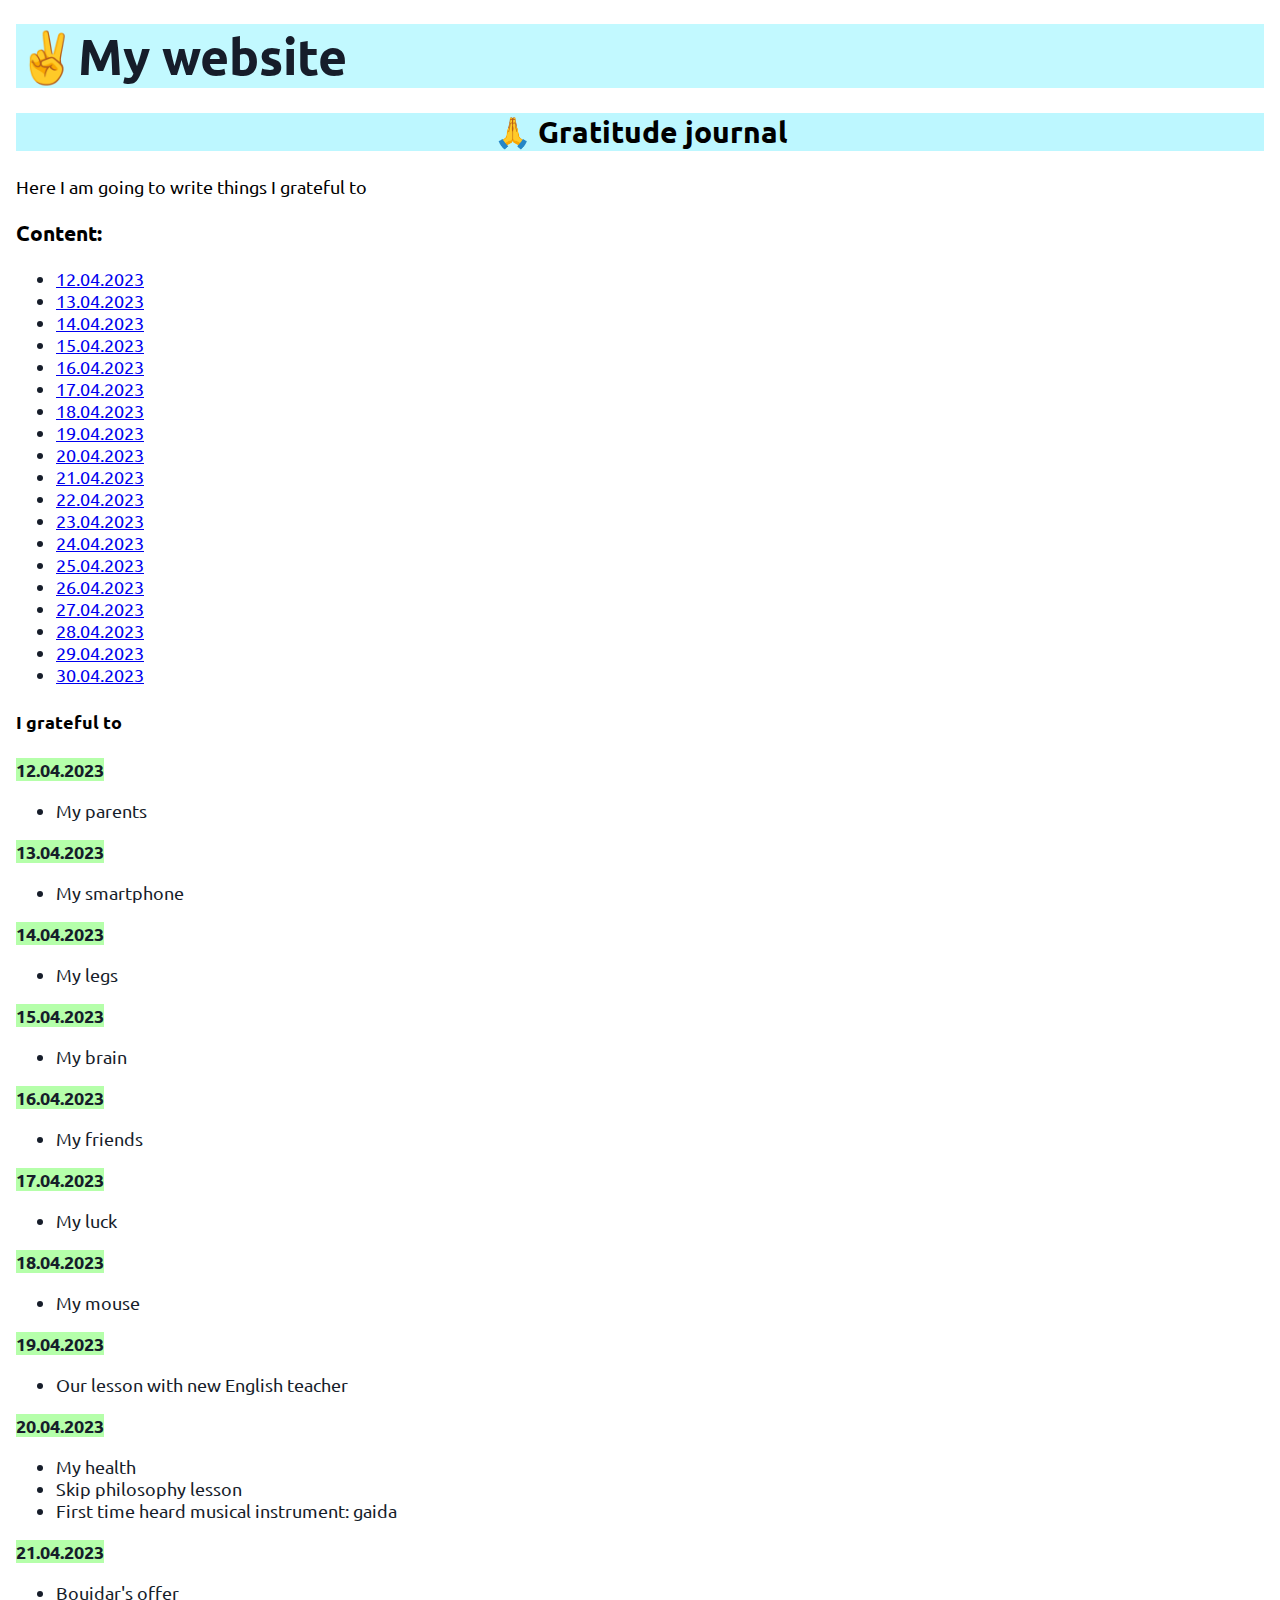
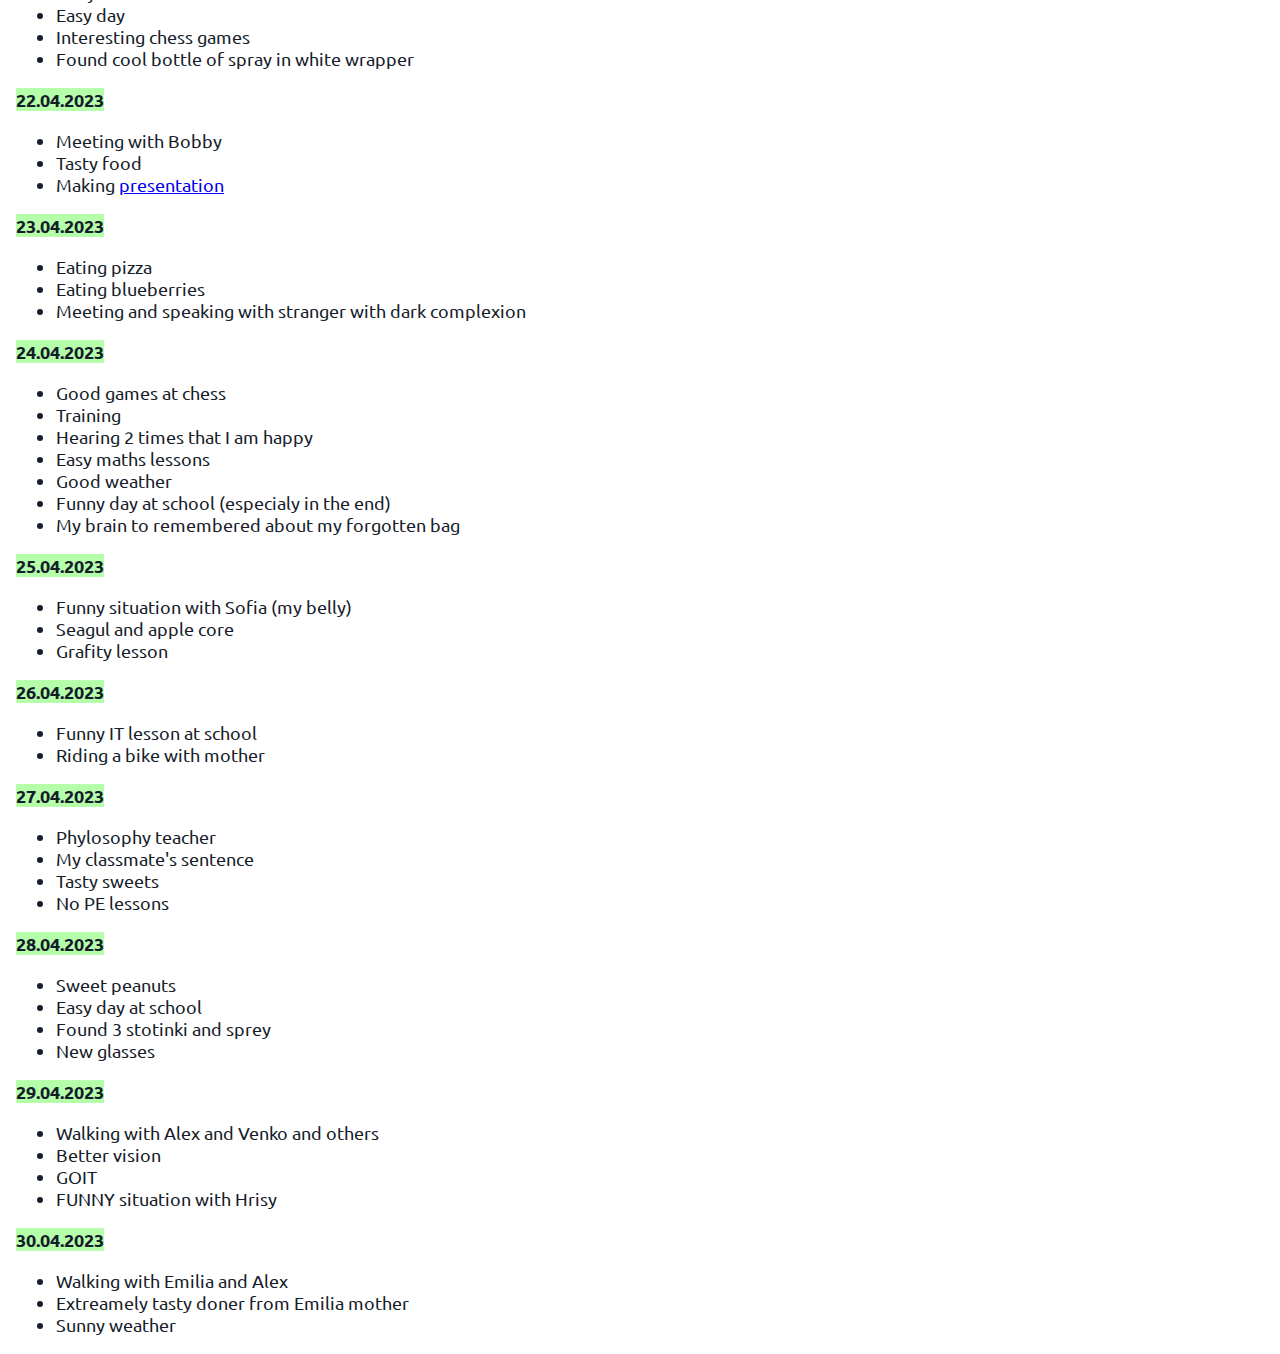
<file: Gratitude_journal.html>
<!DOCTYPE html>
<html lang="en">
  <head>
    <meta charset="UTF-8" />
    <meta http-equiv="X-UA-Compatible" content="IE=edge" />
    <meta name="viewport" content="width=device-width, initial-scale=1.0" />
    <link rel="stylesheet" href="./css/styles.css" />
    <link rel="preconnect" href="https://fonts.googleapis.com" />
    <link rel="preconnect" href="https://fonts.gstatic.com" crossorigin />
    <link
      href="https://fonts.googleapis.com/css2?family=Delicious+Handrawn&family=Kurale&family=Open+Sans&display=swap"
      rel="stylesheet"
    />
    <link href="https://fonts.googleapis.com/css2?family=Cairo&family=Ubuntu&family=Varela&display=swap" rel="stylesheet">

    <title>Gratitude journal</title>
    <link rel="shortcut icon" href="./images/emoji_u1f64f.png" type="image/x-icon">
  </head>
  <body>
    <header>
      <h1>
        <a href="./index.html" class="logo">✌️My website</a>
      </h1>
    </header>
    <h2>🙏 Gratitude journal</h2>
    <p>
      Here I am going to write things I
      grateful to
    </p>
    <h3>Content:</h3>
    <ul>
      <!-- <li><a href="#23.03.2023">23.03.2023</a></li>
      <li><a href="#24.03.2023">24.03.2023</a></li>
      <li><a href="#25.03.2023">25.03.2023</a></li>
      <li><a href="#26.03.2023">26.03.2023</a></li>
      <li><a href="#27.03.2023">27.03.2023</a></li>
      <li><a href="#28.03.2023">28.03.2023</a></li>
      <li><a href="#29.03.2023">29.03.2023</a></li>
      <li><a href="#30.03.2023">30.03.2023</a></li>
      <li><a href="#31.03.2023">31.03.2023</a></li>
      <li><a href="#01.04.2023">01.04.2023</a></li>
      <li><a href="#02.04.2023">02.04.2023</a></li>
      <li><a href="#03.04.2023">03.04.2023</a></li>
      <li><a href="#04.04.2023">04.04.2023</a></li>
      <li><a href="#05.04.2023">05.04.2023</a></li>
      <li><a href="#06.04.2023">06.04.2023</a></li>
      <li><a href="#07.04.2023">07.04.2023</a></li>
      <li><a href="#08.04.2023">08.04.2023</a></li>
      <li><a href="#09.04.2023">09.04.2023</a></li>
      <li><a href="#10.04.2023">10.04.2023</a></li>
      <li><a href="#11.04.2023">11.04.2023</a></li> -->
      <li><a href="#12.04.2023">12.04.2023</a></li>
      <li><a href="#13.04.2023">13.04.2023</a></li>
      <li><a href="#14.04.2023">14.04.2023</a></li>
      <li><a href="#15.04.2023">15.04.2023</a></li>
      <li><a href="#16.04.2023">16.04.2023</a></li>
      <li><a href="#17.04.2023">17.04.2023</a></li>
      <li><a href="#18.04.2023">18.04.2023</a></li>
      <li><a href="#19.04.2023">19.04.2023</a></li>
      <li><a href="#20.04.2023">20.04.2023</a></li>
      <li><a href="#21.04.2023">21.04.2023</a></li>
      <li><a href="#22.04.2023">22.04.2023</a></li>
      <li><a href="#23.04.2023">23.04.2023</a></li>
      <li><a href="#24.04.2023">24.04.2023</a></li>
      <li><a href="#25.04.2023">25.04.2023</a></li>
      <li><a href="#26.04.2023">26.04.2023</a></li>
      <li><a href="#27.04.2023">27.04.2023</a></li>
      <li><a href="#28.04.2023">28.04.2023</a></li>
      <li><a href="#29.04.2023">29.04.2023</a></li>
      <li><a href="#30.04.2023">30.04.2023</a></li>







    </ul>

    <!--  <b id="23.03.2023">23.03.2023</b>
    <ul>
      <li>Wafer from mother</li>
      <li>Animation "Up"</li>
      <li>PE lesson</li>
      <li>Strong smartphone</li>
      <li>Fast Rubick's cube solve (61 sec)</li>
      <li>Almost whole, free banitsa and pizza from girls:)</li>
    </ul>
    <b id="24.03.2023">24.03.2023</b>
    <ul>
      <li>Playing with Sofia</li>
      <li>Basketball game</li>
      <li>Rehearsel</li>
    </ul>
    <b id="25.03.2023">25.03.2023</b>
    <ul>
      <li>Hospitality from Alex</li>
      <li>Meeting wit funny granny</li>
      <li>My jump from a "cliff"</li>
      <li>Funny story with a red packet of "bears" and 2 kids</li>
    </ul>
    <b id="26.03.2023">26.03.2023</b>
    <ul>
      <li>Funny thinking of my parents</li>
      <li>Solve maths problem</li>
    </ul>
    <b id="27.03.2023">27.03.2023</b>
    <ul>
      <li>Asking the men about translation of English word</li>
      <li>Spending time with her</li>
      <li>Better Rubick's cube solve (55 sec)</li>
      <li>English project and 'retelling' it -> 6</li>
      <li>Understanding maths lesson</li>
    </ul>
    <b id="28.03.2023">28.03.2023</b>
    <ul>
      <li>Feeling better after disease</li>
      <li>New clothes</li>
      <li>Funny things at rehearsel like weapon, belching and ukulele</li>
      <li>A little stroll with Alex and eating chocolate bar "Respublika"</li>
      <li>Thinking out about "Koleloball"</li>
      <li>Funny thing about Bulgarian: Not "napisana", but "narisuvana"</li>
    </ul>
    <b id="29.03.2023">29.03.2023</b>
    <ul>
      <li>Interesting Bulgadian lesson about "Black Death" and Renesance</li>
      <li>Perfect rehearsal</li>
      <li>English leson with my funny presence</li>
      <li>Massage from mom</li>
    </ul>
    <b id="30.03.2023">30.03.2023</b>
    <ul>
      <li>Dream about bike, pinguins and snow</li>
      <li>Interesting Bulgarian lesson about 3 rings - religions</li>
    </ul>
    <b id="31.03.2023">31.03.2023</b>
    <ul>
      <li>
        New English teacher which is student (also I remember that his name was
        Koloyan, he is from Veliko Tarnovo)
      </li>
      <li>Playing chess at school</li>
      <li>Solving Rubick's cube</li>
      <li>Sport</li>
      <li>Talking with classmates</li>
    </ul>
    <b id="01.04.2023">01.04.2023</b>
    <ul>
      <li>Way to Burgas</li>
      <li>Sport with Alex</li>
      <li>Eating extreamely tasty burgrer</li>
      <li>Looking into binoculars first time in my life</li>
      <li>Drinking tasty Aloe water</li>
      <li>Stroll with Alex and Venko</li>
      <li>My humor with them</li>
      <li>Eating Brazilian nuts</li>
    </ul>
    <b id="02.04.2023">02.04.2023</b>
    <ul>
      <li>Stroll with Alex and Venko</li>
      <li>Sport with Alex</li>
      <li>Eating strawberries</li>
      <li>English speaking</li>
      <li>Learning my mother how to play chess</li>
    </ul>
    <b id="03.04.2023">03.04.2023</b>
    <ul>
      <li>Stroll with Alex</li>
      <li>Time with Alex at his home</li>
      <li>English lesson</li>
      <li>Situation when my mom listening me while I having a lesson (wine)</li>
      <li>Sraring in and comentating my masterpiece (tail, pear,)</li>
    </ul>
    <b id="04.04.2023">04.04.2023</b>
    <ul>
      <li>Stroll</li>
      <li>Playing football with guys</li>
      <li>Translating</li>
      <li>Meeying Sofia and Alex (with glasses)</li>
      <li>Easy Bulgarian lesson</li>
    </ul>
    <b id="05.04.2023">05.04.2023</b>
    <ul>
      <li>Spending time with Emilia</li>
      <li>Solving Rubick's cube</li>
    </ul>
    <b id="06.04.2023">06.04.2023</b>
    <ul>
      <li>Rehearsal (eating snacks there)</li>
      <li>Spending time with Emilia outdoors</li>
    </ul>
    <b id="07.04.2023">07.04.2023</b>
    <ul>
      <li>Funny egg game outdoors</li>
      <li>Funny situation on English lesson</li>
      <li>
        Spending interesting and funny time with Emilia, Sofia, Pasha, Mihaela
        and Max
      </li>
    </ul>
    <b id="08.04.2023">08.04.2023</b>
    <ul>
      <li>Way to Ukraine</li>
      <li>Meeting with Liza</li>
    </ul>
    <b id="09.04.2023">09.04.2023</b>
    <ul>
      <li>Funny uncle</li>
      <li>Sport</li>
      <li>Funny exercising of my granny at Duolingo</li>
    </ul>
    <b id="10.04.2023">10.04.2023</b>
    <ul>
      <li>Eating doner</li>
      <li>
        Buing new
        <a
          href="https://allo.ua/ua/myshki-klaviatury/mi-dual-mode-wireless-mouse-silent-edition-black-hlk4041gl.html"
          >mouse</a
        >
      </li>
      <li>Walking in the center of Izmail</li>
      <li>Visiting my mother's friends</li>
      <li>Waiking with Nastya</li>
      <li>English test</li>
    </ul>
    <b id="11.04.2023">11.04.2023</b>
    <ul>
        <li>Watching films</li>
        <li>Doing interesting things with my new <a
          href="https://allo.ua/ua/myshki-klaviatury/mi-dual-mode-wireless-mouse-silent-edition-black-hlk4041gl.html"
          >mouse</a
        ></li>
      </ul> -->
      <h4>I grateful to</h4>
    <b id="12.04.2023">12.04.2023</b>
    <ul>
      <li>My parents</li>
    </ul>
    <b id="13.04.2023">13.04.2023</b>
    <ul>
      <li>My smartphone</li>
    </ul>
    <b id="14.04.2023">14.04.2023</b>
      <ul>
        <li>My legs</li>
      </ul>
    <b id="15.04.2023">15.04.2023</b>
    <ul>
      <li>My brain</li>
    </ul>
    <b id="16.04.2023">16.04.2023</b>
      <ul>
        <li>My friends</li>
      </ul>
    <b id="17.04.2023">17.04.2023</b>
    <ul>
      <li>My luck</li>
    </ul>
    <b id="18.04.2023">18.04.2023</b>
    <ul>
      <li>My mouse</li>
    </ul>
    <b id="19.04.2023">19.04.2023</b>
    <ul>
      <li>Our lesson with new English teacher</li>
    </ul>
    <b id="20.04.2023">20.04.2023</b>
    <ul>
      <li>My health</li>
      <li>Skip philosophy lesson</li>
      <li>First time heard musical instrument: gaida</li>
    </ul>
    <b id="21.04.2023">21.04.2023</b>
    <ul>
      <li>Boujdar's offer</li>
      <li>Easy day</li>
      <li>Interesting chess games</li>
      <li>Found cool bottle of spray in white wrapper</li>
    </ul>
    <b id="22.04.2023">22.04.2023</b>
    <ul>
      <li>Meeting with Bobby</li>
      <li>Tasty food</li>
      <li>Making <a target="_blank" href="https://docs.google.com/presentation/d/1Njkfjw1Kh2UUeKjet0_KW-iiSVsA6PAJLrgflkTioRo/edit?usp=sharing">presentation</a></li>
    </ul>
    <b id="23.04.2023">23.04.2023</b>
    <ul>
      <li>Eating pizza</li>
      <li>Eating blueberries</li>
      <li>Meeting and speaking with stranger with dark complexion</li>
    </ul>
    <b id="24.04.2023">24.04.2023</b>
    <ul>
      <li>Good games at chess</li>
        <li>Training</li>
        <li>Hearing 2 times that I am happy</li>
        <li>Easy maths lessons</li>
        <li>Good weather</li>
        <li>Funny day at school (especialy in the end)</li>
        <li>My brain to remembered about my forgotten bag</li>
    </ul>
    <b id="25.04.2023">25.04.2023</b>
    <ul>
        <li>Funny situation with Sofia (my belly)</li>
        <li>Seagul and apple core</li>
        <li>Grafity lesson</li>
    </ul>
    <b id="26.04.2023">26.04.2023</b>
    <ul>
      <li>Funny IT lesson at school</li>
      <li>Riding a bike with mother</li>
    </ul>
    <b id="27.04.2023">27.04.2023</b>
    <ul>
      <li>Phylosophy teacher</li>
      <li>My classmate's sentence</li>
      <li>Tasty sweets</li>
      <li>No PE lessons</li> 
    </ul>
    <b id="28.04.2023">28.04.2023</b>
    <ul>
      <li>Sweet peanuts</li>
      <li>Easy day at school</li>
      <li>Found 3 stotinki and sprey</li>
      <li>New glasses</li>
    </ul>
    <b id="29.04.2023">29.04.2023</b>
    <ul>
      <li>Walking with Alex and Venko and others</li>
      <li>Better vision</li>
      <li>GOIT</li>
      <li>FUNNY situation with Hrisy</li>
    </ul>
    <b id="30.04.2023">30.04.2023</b>
    <ul>
        <li>Walking with Emilia and Alex</li>
        <li>Extreamely tasty doner from Emilia mother</li>
        <li>Sunny weather</li>
    </ul>
  </body>
</html>
</file>
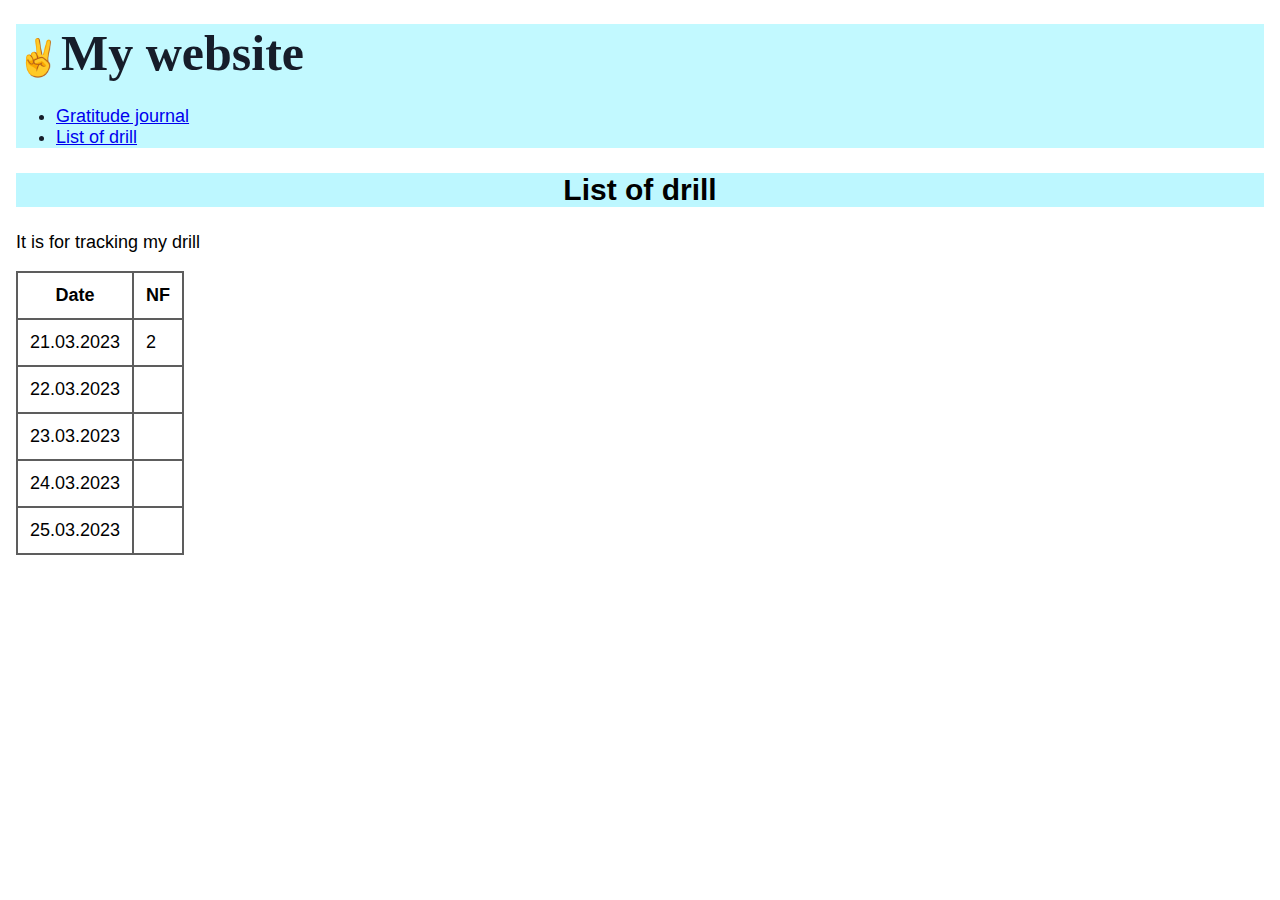
<file: lod.html>
<!DOCTYPE html>
<html lang="en">
  <head>
    <meta charset="UTF-8" />
    <meta http-equiv="X-UA-Compatible" content="IE=edge" />
    <meta name="viewport" content="width=device-width, initial-scale=1.0" />
    <link rel="stylesheet" href="./css/styles.css" />
    <link rel="preconnect" href="https://fonts.googleapis.com" />
    <link rel="preconnect" href="https://fonts.gstatic.com" crossorigin />
    <link
      href="https://fonts.googleapis.com/css2?family=Delicious+Handrawn&family=Kurale&family=Open+Sans&display=swap"
      rel="stylesheet"
    />
    <title>List of drill</title>
  </head>
  <body>
    <header>
      <h1>✌️<a href="./index.html" class="logo">My website</a></h1>
      <ul>
        <li><a href="./Gratitude_journal.html">Gratitude journal</a></li>
        <li><a href="./lod.html">List of drill</a></li>
      </ul>
    </header>
    <h2>List of drill</h2>
    <p>It is for tracking my drill</p>
    <table>
      <tr>
        <th>Date</th>
        <th>NF</th>
      </tr>
      <tr>
        <td>21.03.2023</td>
        <td>2</td>
      </tr>
      <tr>
        <td>22.03.2023</td>
        <td></td>
      </tr>
      <tr>
        <td>23.03.2023</td>
        <td></td>
      </tr>
      <tr>
        <td>24.03.2023</td>
        <td></td>
      </tr>
      <tr>
        <td>25.03.2023</td>
        <td></td>
      </tr>
    </table>
  </body>
</html>
</file>
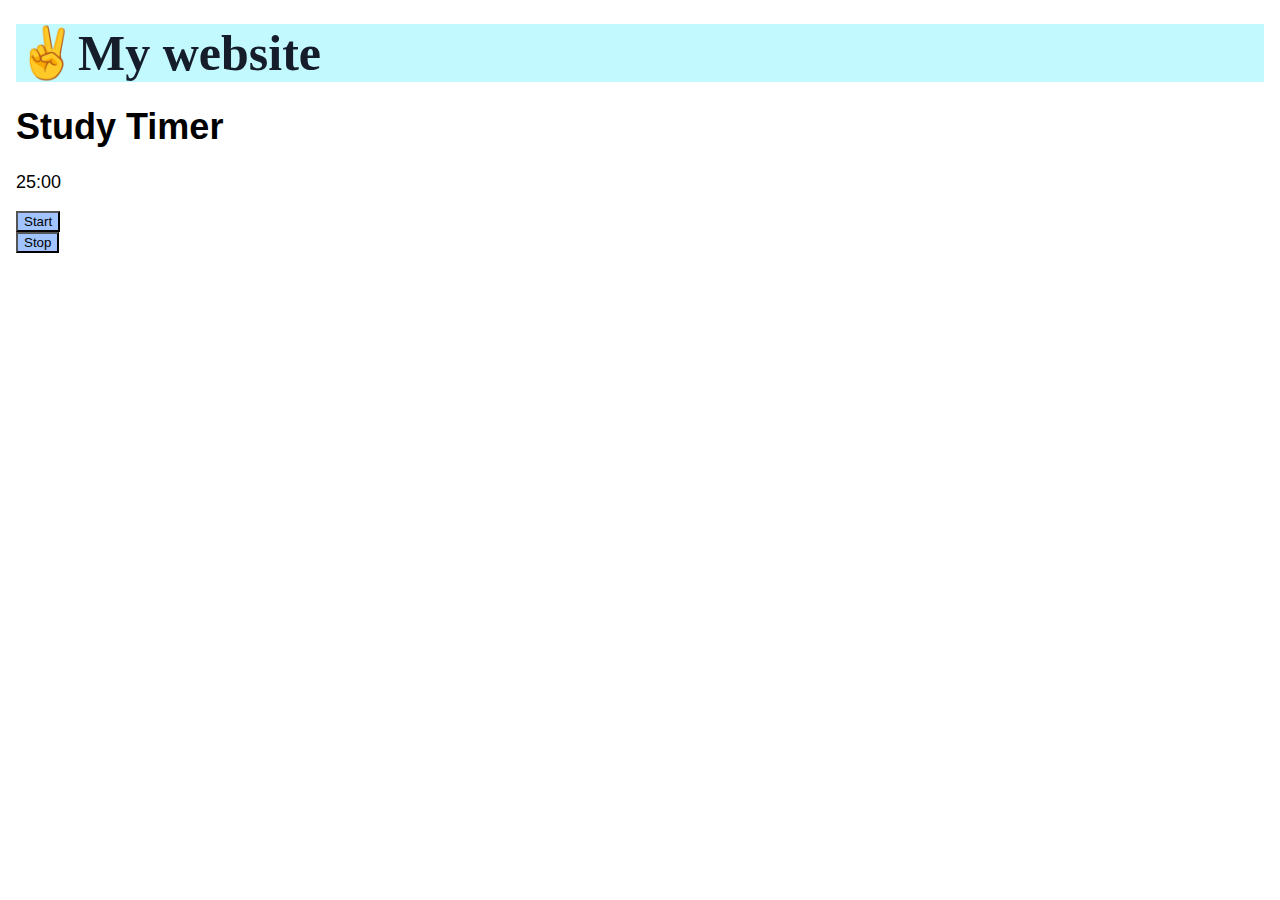
<file: timer.html>
<!DOCTYPE html>
<html>
  <head>
    <meta charset="UTF-8" />
    <meta http-equiv="X-UA-Compatible" content="IE=edge" />
    <meta name="viewport" content="width=device-width, initial-scale=1.0" />
    <link rel="stylesheet" href="./css/styles.css" />
    <link rel="preconnect" href="https://fonts.googleapis.com" />
    <link rel="preconnect" href="https://fonts.gstatic.com" crossorigin />
    <link
      href="https://fonts.googleapis.com/css2?family=Delicious+Handrawn&family=Kurale&family=Open+Sans&display=swap"
      rel="stylesheet"
    />
    <title>Study Timer</title>
  </head>
  <body>
    <header>
      <h1><a href="./index.html" class="logo">✌️My website</a></h1>
    </header>
    <h1>Study Timer</h1>

    <p id="timer">25:00</p>

    <button onclick="startTimer()">Start</button>
    <button onclick="stopTimer()">Stop</button>

    <script>
      var studyTime = 25; // minutes
      var breakTime = 5; // minutes
      var timeLeft = studyTime * 60; // seconds
      var isBreak = false;
      var timer;

      function startTimer() {
        timer = setInterval(updateTimer, 1000);
      }

      function stopTimer() {
        clearInterval(timer);
        timeLeft = studyTime * 60;
        isBreak = false;
        document.getElementById("timer").innerHTML = "25:00";
      }

      function updateTimer() {
        var minutes = Math.floor(timeLeft / 60);
        var seconds = timeLeft % 60;
        var timerDisplay = document.getElementById("timer");

        if (timeLeft <= 0) {
          if (isBreak) {
            timeLeft = studyTime * 60;
            isBreak = false;
            timerDisplay.innerHTML = "25:00";
          } else {
            timeLeft = breakTime * 60;
            isBreak = true;
            timerDisplay.innerHTML = "5:00";
          }
          // play a pop sound
          var audio = new Audio("./sounds");
          audio.play();
        } else {
          timerDisplay.innerHTML =
            (minutes < 10 ? "0" : "") +
            minutes +
            ":" +
            (seconds < 10 ? "0" : "") +
            seconds;
          timeLeft--;
        }
      }
    </script>
  </body>
</html>
</file>
<file: css/styles.css>
:root {
  color: var(#b4ffe0);
}

body {
  font-family: "Ubuntu", sans-serif;
  margin: 16px;
  background-color: rgb(255, 255, 255);
  font-size: 18px;
}

.logo {
  font-family: "Ubuntu";
  color: #161d2a;
  text-decoration: wavy;
  justify-content: center;
  display: flex;
  font-size: 50px;
  display: inline-flex;
}

li {
  color: #161d2a;
}

b {
  color: #161d2a;
  background-color: #b5ffaa;
}

.logo:hover {
  color: #161d2a;
}

.top {
  /* font-size: 48px;
  display: flex;
  justify-content: right; */
  text-decoration: none;
}

/* .top-text {
  font-size: 12px;
} */

header {
  background-color: #c2f9ff;
  width: 100%;
  /* position: unset; */
  /* justify-content: center;
  display: flex; */
}

/* .header-item {
 display: inline-flex;
  gap: 40px;
  height: 100px;
  align-items: center;
  padding-right: 24px;
} */

/* 
.menu {
  list-style: none;
  position: absolute;
  top: 10px;
  right: 100px;
} */

.menu {
  list-style: none;
}

.reason-for-writing-website {
  background-color: #c7ffe8;
}

h2 {
  background-color: #bdf7ff;
  display: flex;
  justify-content: center;
  font-size: 30px;
}

/* .reason-for-writing-website {
  font-family: "Delicious Handrawn";
  font-size: larger;
} */

.inspiration {
  text-decoration: dotted;
}

.dictionary {
  background-color: #4cffb4;
  width: 4.8em;
}

/* .chess {
  background-image: url("https://cdn.hswstatic.com/gif/chess-4.jpg");
} */

.describing_of_my_days {
  /* background-image: url("https://st4.depositphotos.com/14730510/39794/i/450/depositphotos_397940336-stock-photo-grunge-old-page-notebook-background.jpg"); */
}

a:hover {
  color: tomato;
}

a.logo:hover {
  color: rgb(88, 88, 88);}

a:focus {
  color: tomato;
}

a:active {
  color: teal;
}

.my-english-project-item {
  color: rgba(255, 255, 255, 0);
}

.pickle {
  color: teal;
}

.about-me {
  background-color: #a1ffd8;
}

button {
  background-color: #a1c3ff;
  display: flex;
  justify-content: right;
}

footer {
  background-color: #c7ffe8;

  /* font-family: "Delicious Handrawn";
  font-size: larger; */
}

section {
  padding: 8px;
  flex: 4px;
}

/* .contacts {
  font-family: "Open Sans", sans-serif;
  font-size: smaller;
} */

/* Shift the heading text to the left, by default it is centered */
table caption {
  text-align: left;
}

/* We "collapse" the frames of adjacent cells */
table {
  border-collapse: collapse;
}

/* 
  Add a border and padding to the cells, the distance from the content to the border.
  To control the vertical position, the caption-side property is used.
*/
table th,
table td {
  padding: 12px;
  border: 2px solid #5d5d5d;
}
</file>
